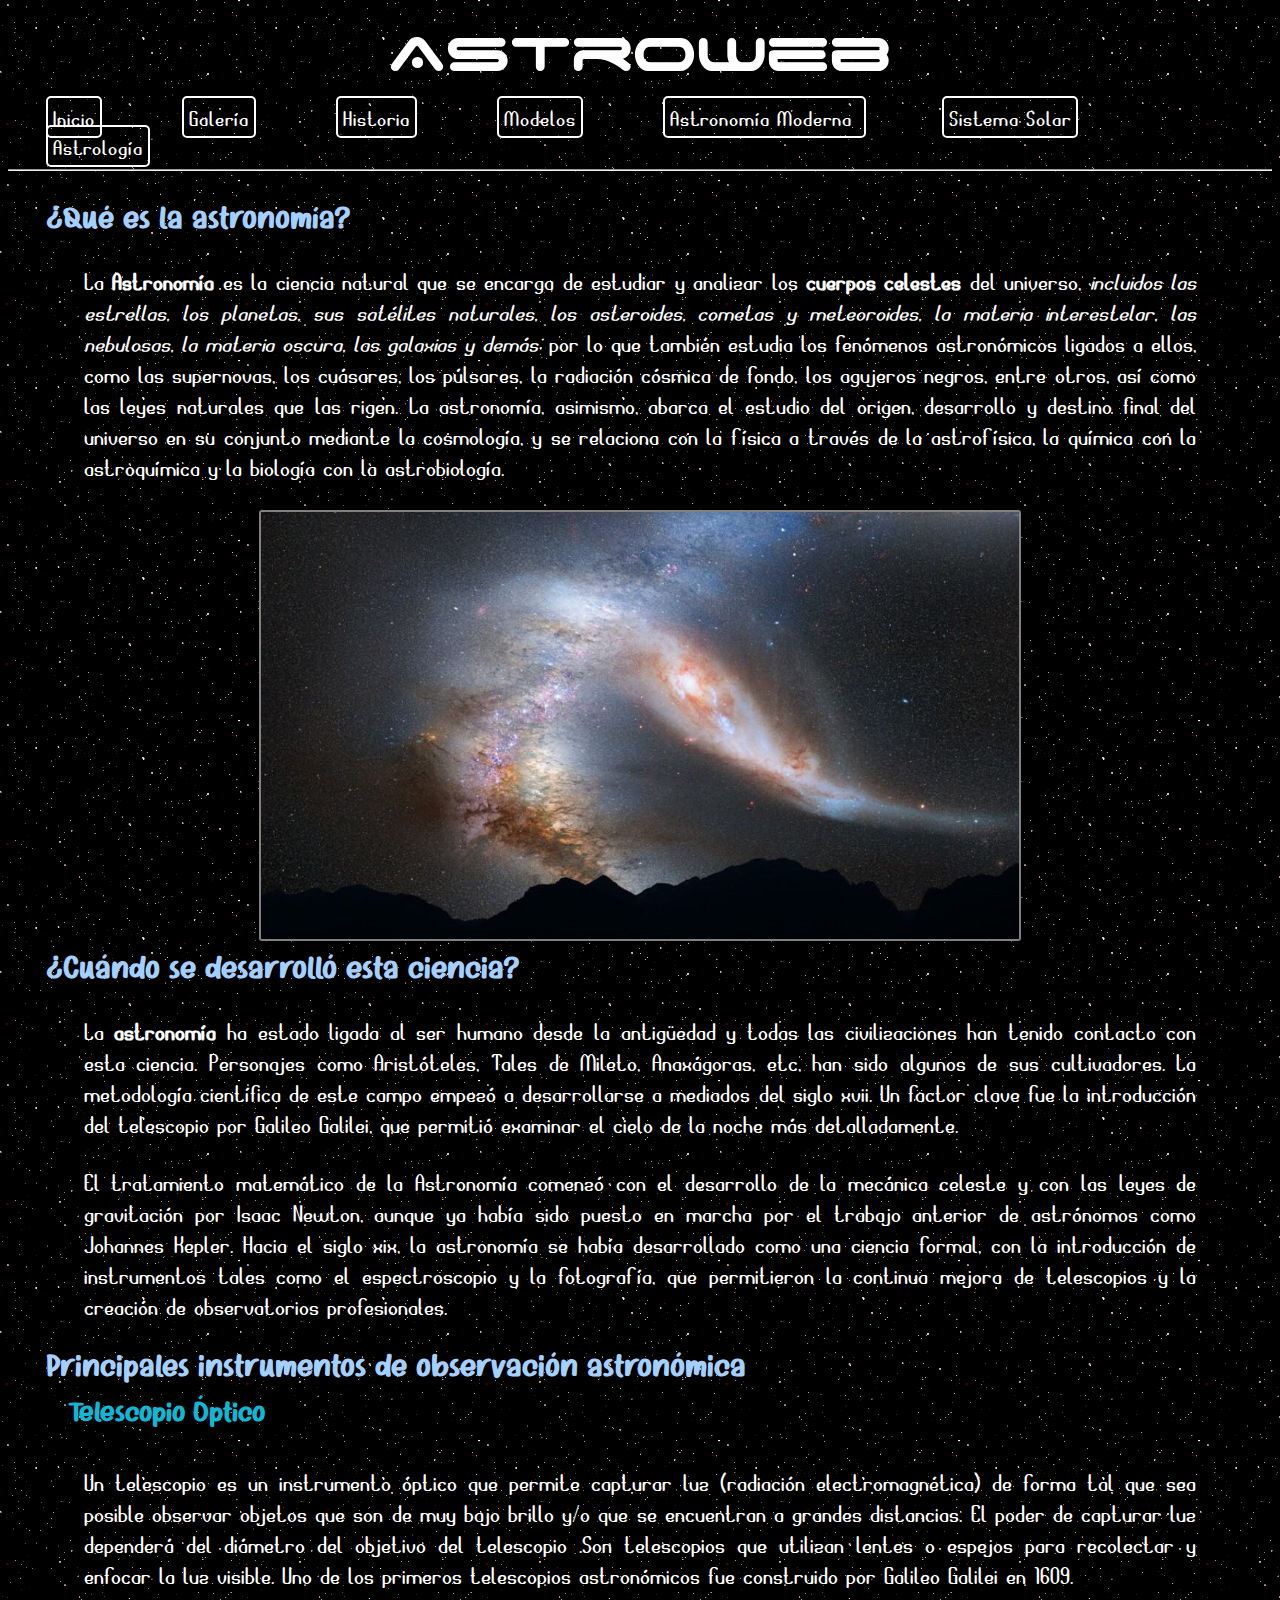
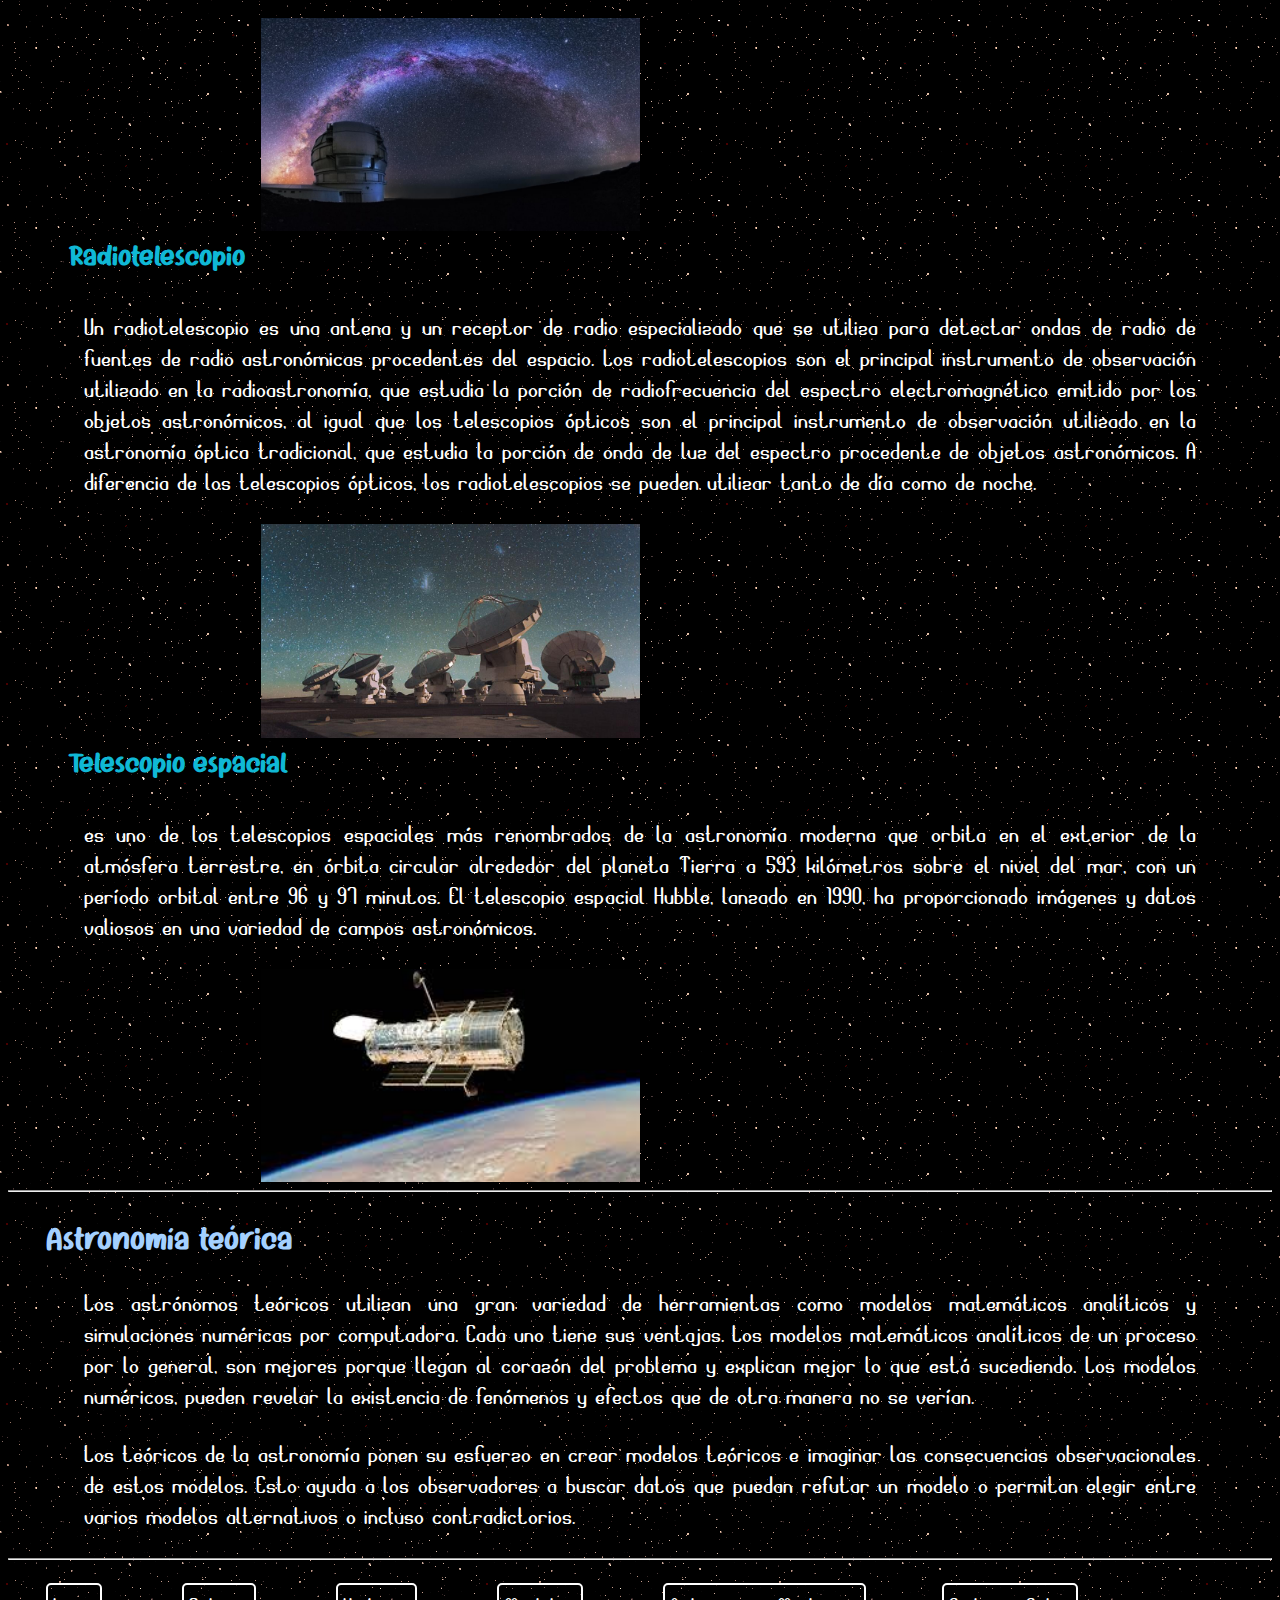
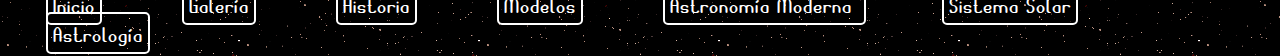
<file: index.html>
<!DOCTYPE html>
<html lang="es">
<head>
    <meta charset="UTF-8">
  <link href="styles.css" rel="stylesheet" type="text/css">
    <title>AstroWeb</title>
 
</head>
<body>
    
    <h1> AstroWeb </h1>
   <a class="lin" href="index.html"> Inicio</a>
   <a class="lin" href="galeria.html">Galería</a>
   <a class="lin" href="historia.html">Historia</a>
   <a class="lin" href="modelos.html">Modelos</a>
   <a class="lin" href="nuevaastro.html">Astronomía Moderna </a>
   <a class="lin" href="sissolar.html">Sistema Solar </a>
   <a class="lin" href="astrologia.html">Astrología </a><hr>
    <h2> ¿Qué es la astronomía?</h2>
    <p>La <strong>Astronomía</strong> es la ciencia natural que se encarga de estudiar y analizar los <strong>cuerpos celestes</strong> del universo, <em>incluidos las estrellas,
         los planetas, sus satélites naturales, los asteroides, cometas y meteoroides, la materia interestelar, las nebulosas, la materia oscura, 
         las galaxias y demás;</em> por lo que también estudia los fenómenos astronómicos ligados a ellos, como las supernovas, los cuásares, los púlsares,
          la radiación cósmica de fondo, los agujeros negros, entre otros, así como las leyes naturales que las rigen. La astronomía, asimismo, abarca
           el estudio del origen, desarrollo y destino final del universo en su conjunto mediante la cosmología,
         y se relaciona con la física a través de la astrofísica, la química con la astroquímica y la biología con la astrobiología.</p>

       <img class="galax" src="imagenes/Galaxia.jpg" alt="galaxia">

    <h2>¿Cuándo se desarrolló esta ciencia?</h2>
         <p>La <strong>astronomía</strong> ha estado ligada al ser humano desde la antigüedad y todas las civilizaciones han tenido contacto con esta ciencia. Personajes 
            como Aristóteles, Tales de Mileto, Anaxágoras, 
            etc, han sido algunos de sus cultivadores. La metodología científica de este campo empezó a desarrollarse a mediados del siglo xvii. Un factor clave fue la
             introducción del telescopio por 
            Galileo Galilei, que permitió examinar el cielo de la noche más detalladamente.</p>

    <p>El tratamiento matemático de la Astronomía comenzó con el desarrollo de la mecánica celeste y con las leyes de gravitación por Isaac Newton, 
        aunque ya había sido puesto en marcha por el trabajo anterior de astrónomos como Johannes Kepler. Hacia el siglo xix, la astronomía se había 
        desarrollado como una ciencia formal, 
        con la introducción de instrumentos tales como el espectroscopio y la fotografía, que permitieron la continua mejora de telescopios
         y la creación de observatorios profesionales.</p>

      


    <h2> Principales instrumentos de observación astronómica</h2>
    <h3 class="h3index">Telescopio Óptico</h3>
    <p>
        Un telescopio es un instrumento óptico que permite capturar luz (radiación electromagnética)
         de forma tal que sea posible observar objetos que son de muy bajo brillo y/o que se encuentran a grandes distancias. 
        El poder de capturar luz dependerá del diámetro del objetivo del telescopio 
        .Son telescopios que utilizan lentes o espejos para recolectar y enfocar la luz visible.
         Uno de los primeros telescopios astronómicos fue construido por Galileo Galilei en 1609.</p>

    <img class="galaxe" src="imagenes/telescopio.jpg" ALT="telescopio">

    <h3 class="h3index">Radiotelescopio</h3>
    <p>Un radiotelescopio es una antena y un receptor de radio especializado que se utiliza para detectar ondas
         de radio de fuentes de radio astronómicas procedentes del espacio. Los radiotelescopios son el principal 
         instrumento de observación utilizado en la radioastronomía, que estudia la porción de radiofrecuencia del 
         espectro electromagnético emitido por los objetos astronómicos, al igual que los telescopios ópticos son el 
         principal instrumento de observación utilizado en la astronomía óptica tradicional, que estudia la porción de
          onda de luz del espectro procedente de objetos astronómicos.
         A diferencia de los telescopios ópticos, los radiotelescopios se pueden utilizar tanto de día como de noche.</p>
    
         <img class="galaxe" src="imagenes/radiotelescopio.jfif" alt="radiotelescopio">

    <h3 class="h3index">Telescopio espacial </h3>
    <p> es uno de los telescopios espaciales más renombrados de la astronomía moderna que 
        orbita en el exterior de la atmósfera terrestre, en órbita circular alrededor del planeta Tierra 
        a 593 kilómetros sobre el nivel del mar, con un período orbital entre 96 y 97 minutos. 
         El telescopio espacial Hubble, lanzado en 1990, ha proporcionado imágenes y datos valiosos en una variedad de campos astronómicos.</p>

         <img class="galaxe" src="imagenes/telescopioespacial.jfif" alt="telescopioespacial">

 <hr>
<h2>Astronomía teórica</h2>

         
<p>Los astrónomos teóricos utilizan una gran variedad de herramientas como modelos matemáticos analíticos y
     simulaciones numéricas por computadora. Cada uno tiene sus ventajas. Los modelos matemáticos analíticos 
     de un proceso por lo general, son mejores porque llegan al corazón del problema y explican mejor lo que 
     está sucediendo.
     Los modelos numéricos, pueden revelar la existencia de fenómenos y efectos que de otra manera no se verían.</p>

<p>Los teóricos de la astronomía ponen su esfuerzo en crear modelos teóricos e imaginar las consecuencias 
    observacionales de estos modelos. Esto ayuda a los observadores a buscar datos que puedan refutar un modelo o permitan elegir entre varios modelos
     alternativos o incluso contradictorios.</p>

<hr>
 <a class="lin" href="index.html"> Inicio</a>
   <a class="lin" href="galeria.html">Galería</a>
   <a class="lin" href="historia.html">Historia</a>
   <a class="lin" href="modelos.html">Modelos</a>
   <a class="lin" href="nuevaastro.html">Astronomía Moderna </a>
   <a class="lin" href="sissolar.html">Sistema Solar </a>
   <a class="lin" href="astrologia.html">Astrología </a>

	
</body>
</html>
</file>
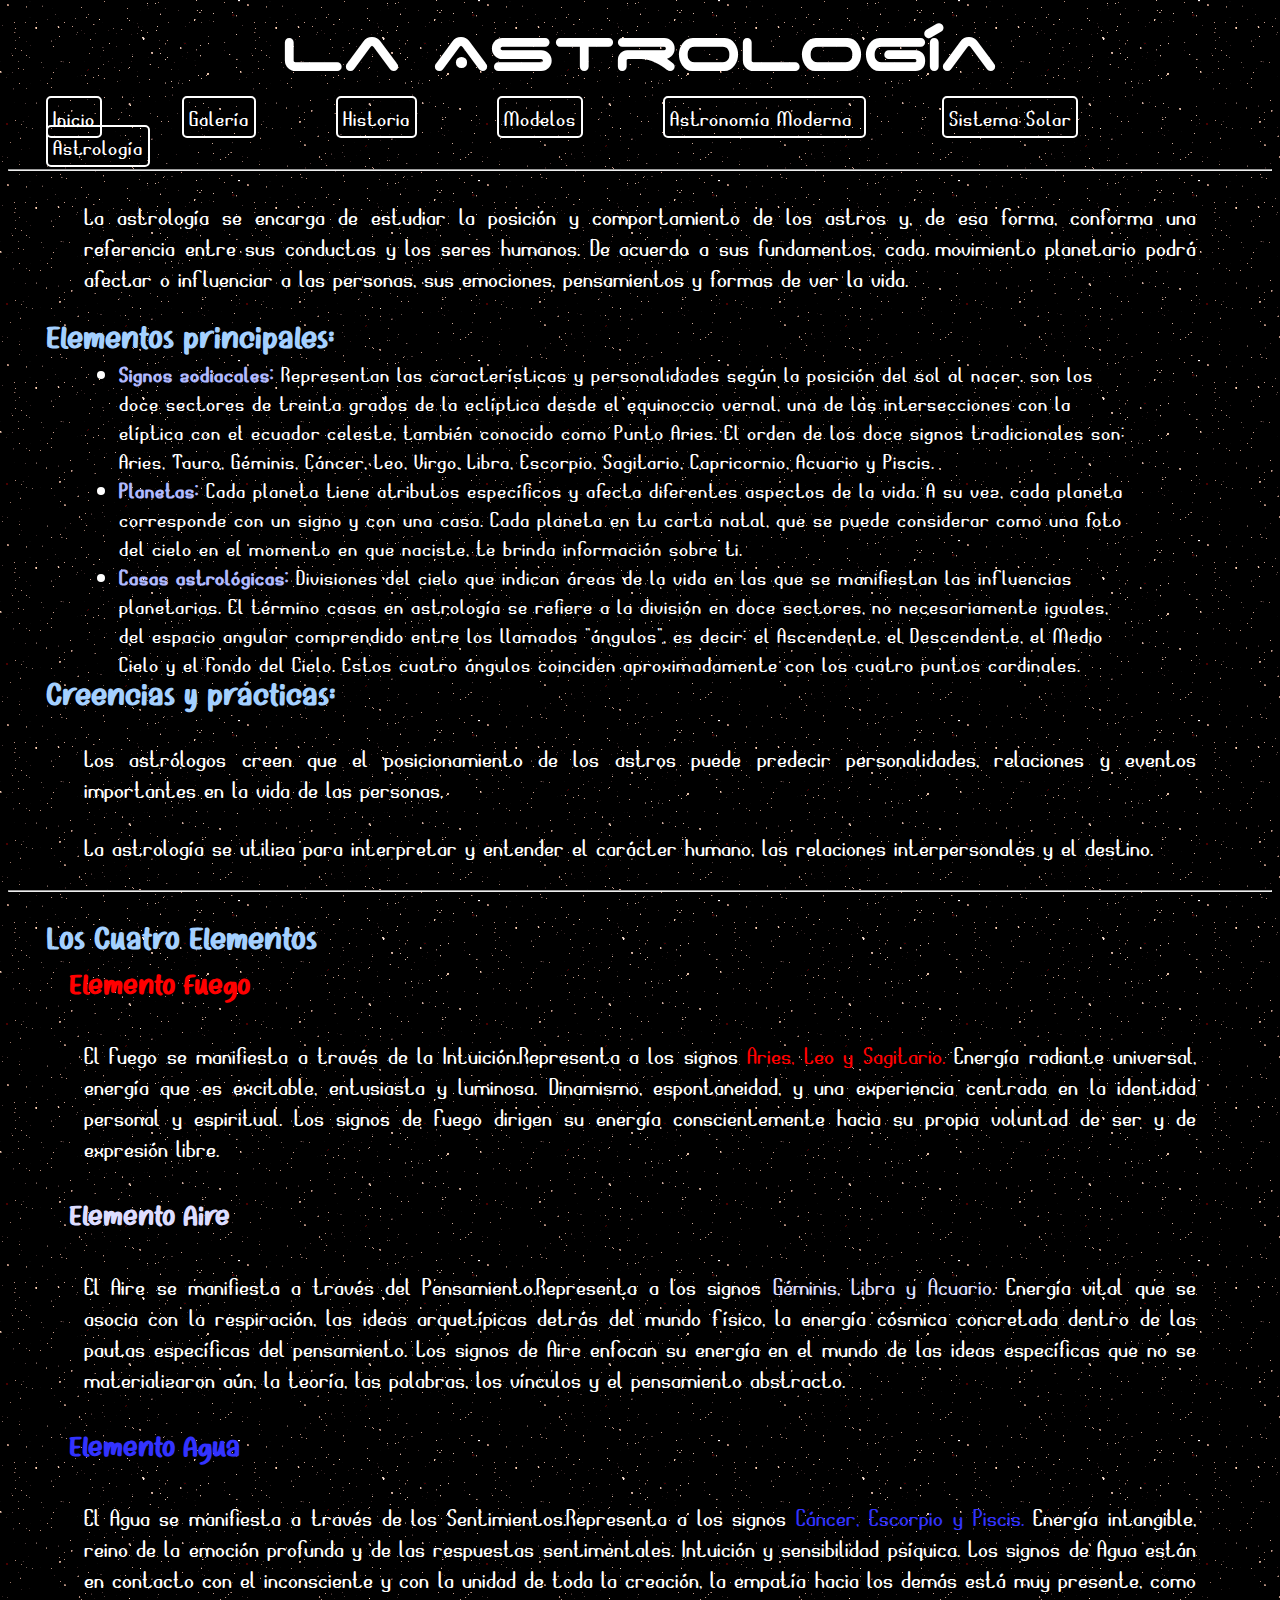
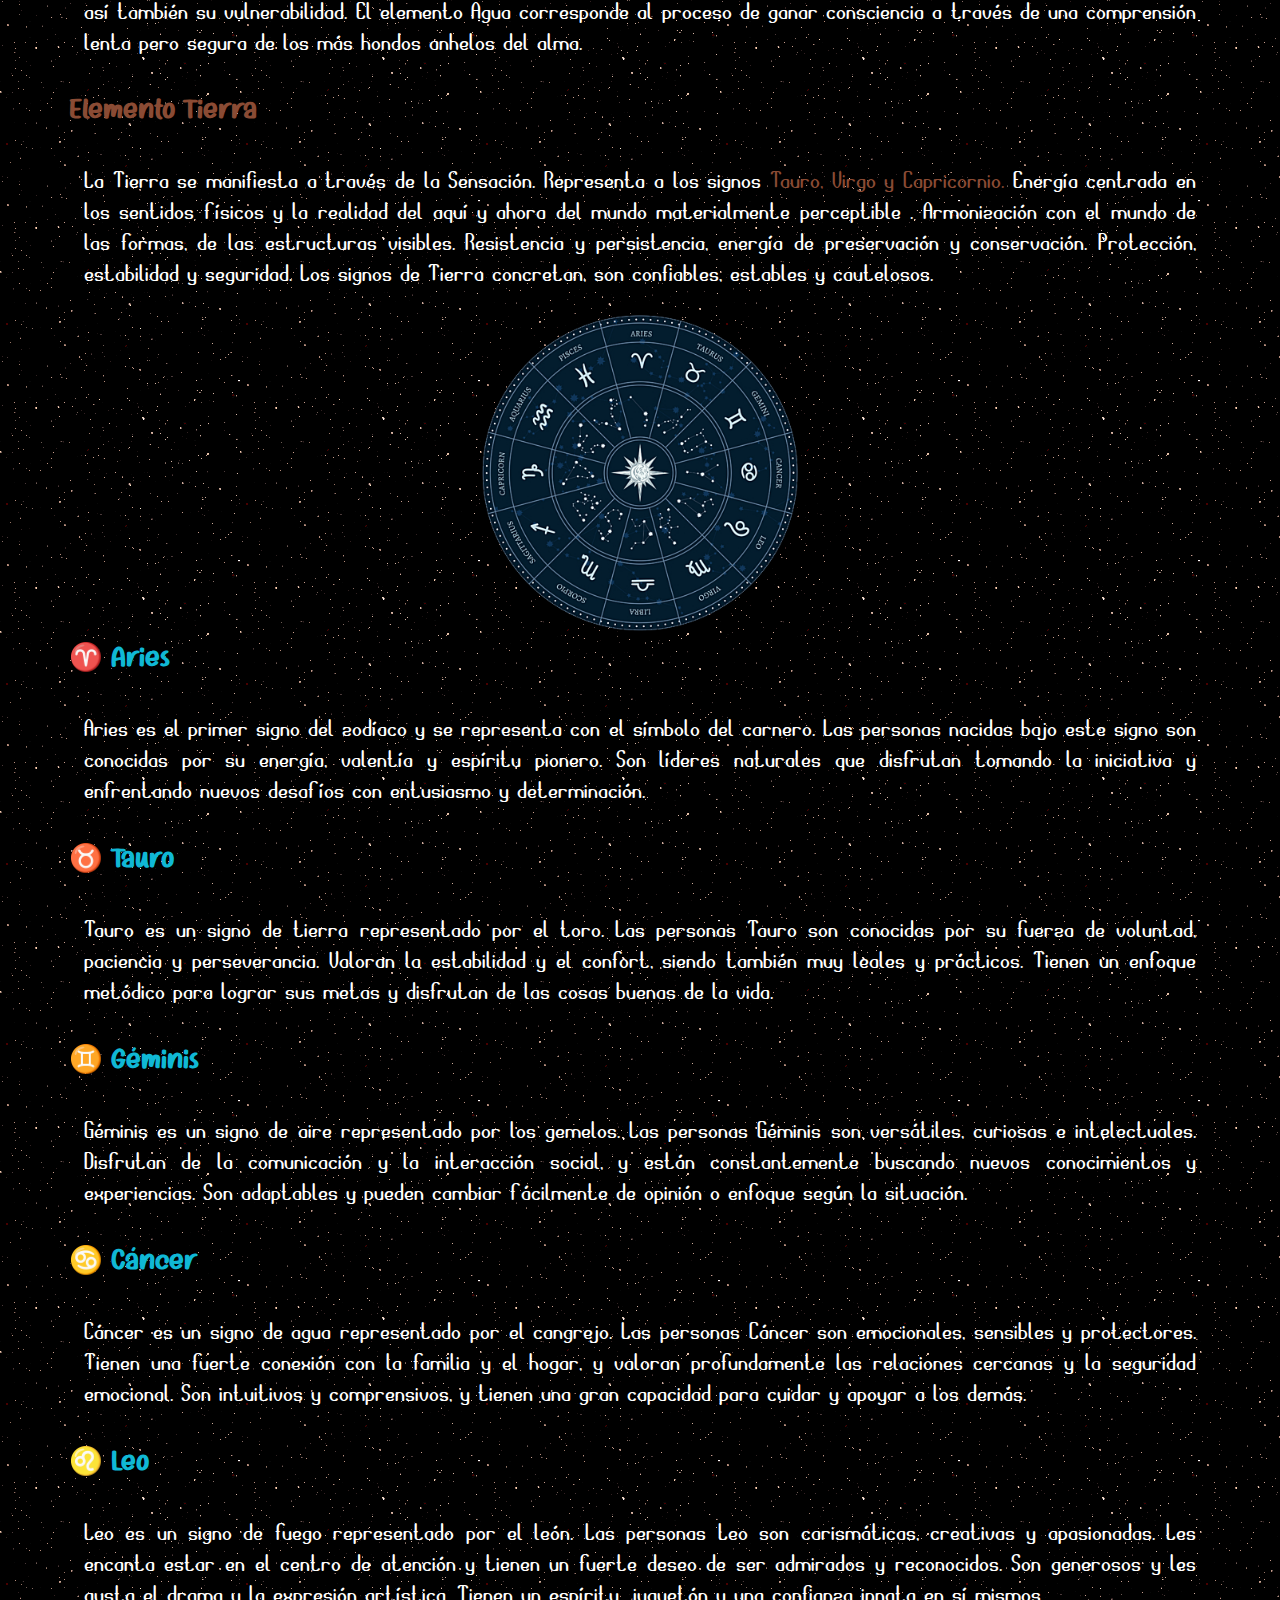
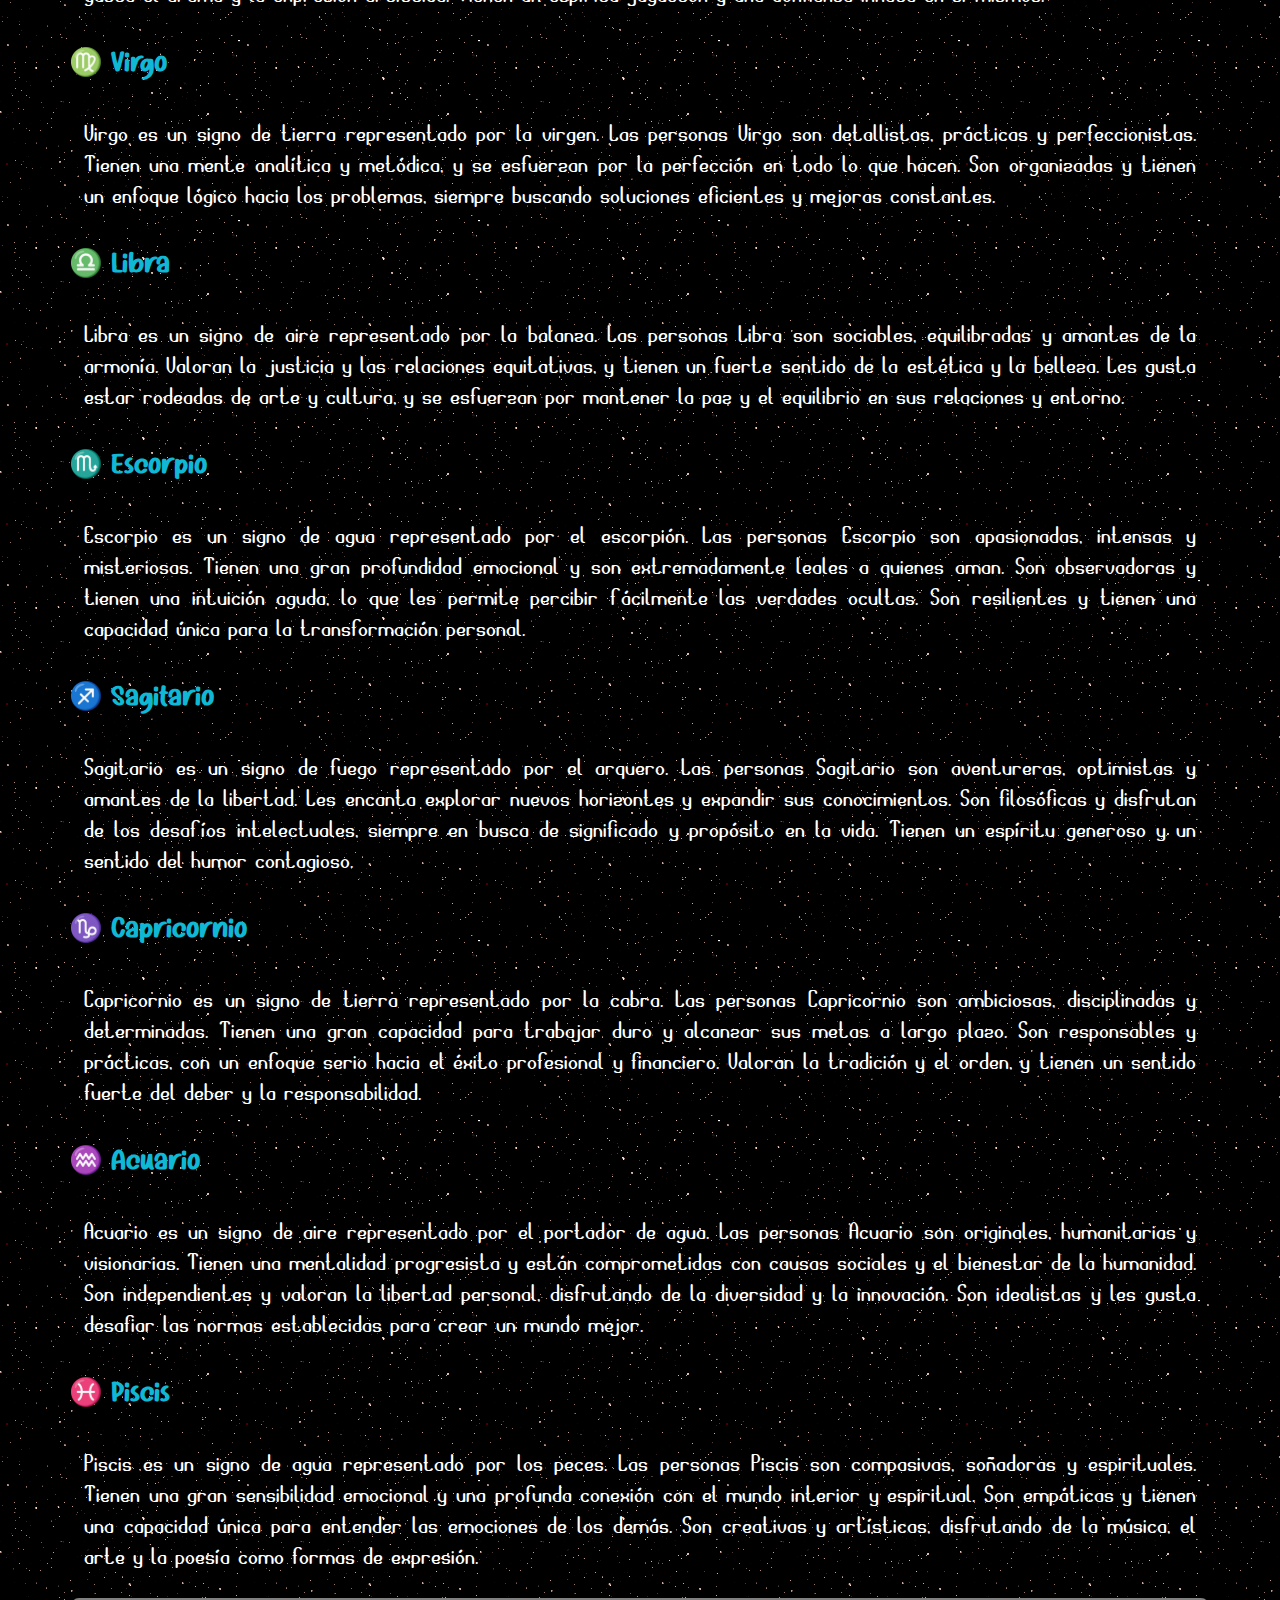
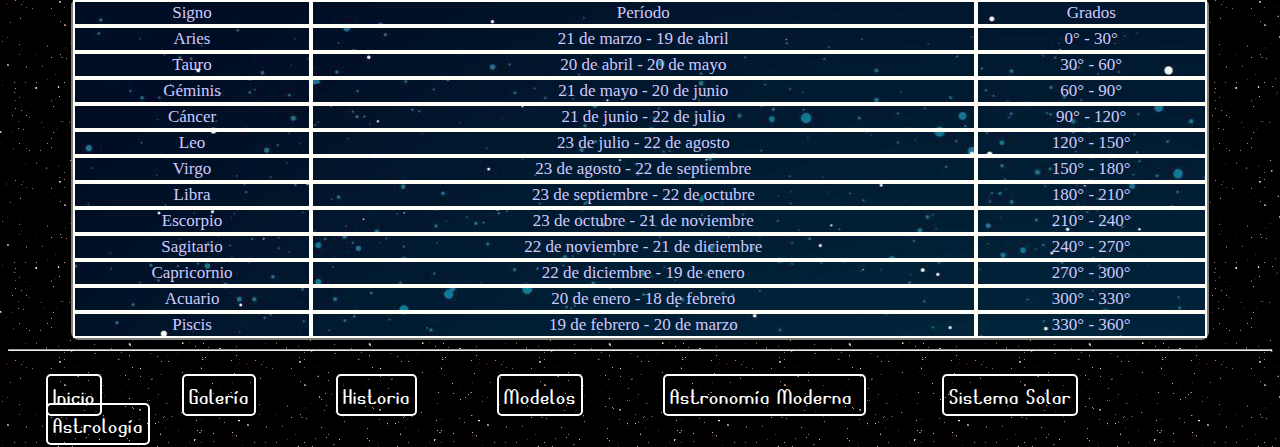
<file: astrologia.html>
<!DOCTYPE html>
<html lang="es">
<head>
    <meta charset="UTF-8">
    <link href="styles.css" rel="stylesheet" type="text/css">
    <title>AstroWeb - Astrología</title>
    
</head>
<body>
    <h1>la Astrología</h1>
    
   <a class="lin" href="index.html"> Inicio</a>
   <a class="lin" href="galeria.html">Galería</a>
   <a class="lin" href="historia.html">Historia</a>
   <a class="lin" href="modelos.html">Modelos</a>
   <a class="lin" href="nuevaastro.html">Astronomía Moderna </a>
   <a class="lin" href="sissolar.html">Sistema Solar </a>
   <a class="lin" href="astrologia.html">Astrología </a><hr>

    <p>La astrología se encarga de estudiar la posición y comportamiento de los astros y, de esa forma,
         conforma una referencia entre sus conductas y los seres humanos. De acuerdo a sus fundamentos,
          cada movimiento planetario podrá afectar o influenciar a las personas,
         sus emociones, pensamientos y formas de ver la vida.</p>
   
    <h2>Elementos principales:</h2>
    <ul>
        <li><strong class="lii">Signos zodiacales:</strong> Representan las características y personalidades 
            según la posición del sol al nacer. son los doce sectores de treinta grados de la eclíptica desde 
            el equinoccio vernal, una de las intersecciones con la elíptica con el ecuador celeste, también conocido como Punto Aries.
            El orden de los doce signos tradicionales son: Aries, Tauro, Géminis, Cáncer, Leo, Virgo, Libra, Escorpio, Sagitario, Capricornio,
             Acuario y Piscis.</li>

        <li><strong class="lii">Planetas:</strong> Cada planeta tiene atributos específicos y afecta diferentes aspectos de la vida. 
            A su vez, cada planeta corresponde con un signo y con una casa. Cada planeta en tu carta natal, que se puede considerar 
            como una foto del cielo en el momento en que naciste, te brinda información sobre ti.</li>

        <li><strong class="lii">Casas astrológicas:</strong> Divisiones del cielo que
             indican áreas de la vida en las que se manifiestan las influencias planetarias. 
             El término casas en astrología se refiere a la división en doce sectores, no necesariamente iguales,
              del espacio angular comprendido entre los llamados "ángulos", es decir: el Ascendente, el Descendente, 
              el Medio Cielo y el Fondo del Cielo.
             Estos cuatro ángulos coinciden aproximadamente con los cuatro puntos cardinales.</li>
    </ul>
    <h2>Creencias y prácticas:</h2>
    <p>Los astrólogos creen que el posicionamiento de los astros puede predecir personalidades, relaciones y eventos importantes en la vida de las personas.</p>
    
    <p>La astrología se utiliza para interpretar y entender el carácter humano, las relaciones interpersonales y el destino.</p>

 <hr>
    <h2 class="subtitulo"> Los Cuatro Elementos </h2>

    
    
    
    
   
    
    <h3 class="fuego"> Elemento Fuego </h3>	
    <p>El Fuego se manifiesta a través de la Intuición.Representa a los signos <a class="fuegoo" href="https://www.lanacion.com.ar/lifestyle/signos-de-fuego-que-tienen-en-comun-las-personas-de-aries-leo-y-sagitario-nid26082021/" target="_blank"> Aries, Leo y Sagitario. </a>
     Energía radiante universal, energía que es excitable, entusiasta y luminosa. Dinamismo, espontaneidad, 
     y una experiencia centrada en la identidad personal y espiritual. Los signos de Fuego dirigen su energía
     conscientemente hacia su propia voluntad de ser y de expresión libre. </p>
    
    
    <h3 class="aire">Elemento Aire</h3>	
    <p>El Aire se manifiesta a través del Pensamiento.Representa a los signos <a class="airee" href="https://www.lanacion.com.ar/lifestyle/signos-de-aire-que-tienen-en-comun-las-personas-de-geminis-libra-y-acuario-nid24082021/#:~:text=Los%20signos%20de%20aire%20son,decisiones%20y%20avanzar%20sin%20estancarse." target="_blank">Géminis,
     Libra y Acuario.</a> Energía vital que se asocia con la respiración, las ideas arquetípicas 
     detrás del mundo físico, la energía cósmica concretada dentro de las pautas específicas del pensamiento.
     Los signos de Aire enfocan su energía en el mundo de las ideas específicas que no se materializaron aún, la teoría, 
     las palabras, los vínculos y el pensamiento abstracto. </p>
    
    
    <h3 class="agua">Elemento Agua</h3>
    <p>El Agua se manifiesta a través de los Sentimientos.Representa a los signos <a class="aguaa" href="https://www.lanacion.com.ar/lifestyle/signos-de-agua-que-tienen-en-comun-las-personas-de-cancer-escorpio-y-piscis-nid19082021/" target="_blank">Cáncer, Escorpio y Piscis.</a>
     Energía intangible, reino de la emoción profunda y de las respuestas sentimentales. Intuición y sensibilidad psíquica.
     Los signos de Agua están en contacto con el inconsciente y con la unidad de toda la creación, la empatía hacia los demás
     está muy presente, como así también su vulnerabilidad. El elemento Agua corresponde al proceso de ganar consciencia a través de
     una comprensión lenta pero segura de los más hondos anhelos del alma.</p>
    
    
    <h3 class="tierra">Elemento Tierra</h3>
    <p>La Tierra se manifiesta a través de la Sensación. Representa a los signos <a class="tierraa" href="https://www.lanacion.com.ar/lifestyle/signos-de-tierra-que-tienen-en-comun-las-personas-de-tauro-virgo-y-capricornio-nid29092021/#:~:text=Los%20signos%20de%20tierra%20son%20tres%3A%20Tauro%2C%20Virgo%20y%20Capricornio." target="_blank">Tauro, Virgo y Capricornio.</a>
     Energía centrada en los sentidos físicos y la realidad del aquí y ahora del mundo materialmente perceptible
     . Armonización con el mundo de las formas, de las estructuras visibles. Resistencia y persistencia,
     energía de preservación y conservación. Protección, estabilidad y seguridad.  Los signos de Tierra concretan, 
     son confiables, estables y cautelosos. </p>

     <img class="galaxee" src="imagenes/signos.png" alt="fotoo">

     <h3>♈ Aries</h3>
<p>Aries es el primer signo del zodíaco y se representa con el símbolo del carnero. Las personas nacidas bajo este signo son conocidas por su energía, valentía y espíritu pionero. Son líderes naturales que disfrutan tomando la iniciativa y enfrentando nuevos desafíos con entusiasmo y determinación.</p>

<h3>♉ Tauro</h3>
<p>Tauro es un signo de tierra representado por el toro. Las personas Tauro son conocidas por su fuerza de voluntad, paciencia y perseverancia. Valoran la estabilidad y el confort, siendo también muy leales y prácticos. Tienen un enfoque metódico para lograr sus metas y disfrutan de las cosas buenas de la vida.</p>

<h3>♊ Géminis</h3>
<p>Géminis es un signo de aire representado por los gemelos. Las personas Géminis son versátiles, curiosas e intelectuales. Disfrutan de la comunicación y la interacción social, y están constantemente buscando nuevos conocimientos y experiencias. Son adaptables y pueden cambiar fácilmente de opinión o enfoque según la situación.</p>

<h3>♋ Cáncer</h3>
<p>Cáncer es un signo de agua representado por el cangrejo. Las personas Cáncer son emocionales, sensibles y protectores. Tienen una fuerte conexión con la familia y el hogar, y valoran profundamente las relaciones cercanas y la seguridad emocional. Son intuitivos y comprensivos, y tienen una gran capacidad para cuidar y apoyar a los demás.</p>

<h3>♌ Leo</h3>
<p>Leo es un signo de fuego representado por el león. Las personas Leo son carismáticas, creativas y apasionadas. Les encanta estar en el centro de atención y tienen un fuerte deseo de ser admirados y reconocidos. Son generosos y les gusta el drama y la expresión artística. Tienen un espíritu juguetón y una confianza innata en sí mismos.</p>

<h3>♍ Virgo</h3>
<p>Virgo es un signo de tierra representado por la virgen. Las personas Virgo son detallistas, prácticas y perfeccionistas. Tienen una mente analítica y metódica, y se esfuerzan por la perfección en todo lo que hacen. Son organizadas y tienen un enfoque lógico hacia los problemas, siempre buscando soluciones eficientes y mejoras constantes.</p>

<h3>♎ Libra</h3>
<p>Libra es un signo de aire representado por la balanza. Las personas Libra son sociables, equilibradas y amantes de la armonía. Valoran la justicia y las relaciones equitativas, y tienen un fuerte sentido de la estética y la belleza. Les gusta estar rodeadas de arte y cultura, y se esfuerzan por mantener la paz y el equilibrio en sus relaciones y entorno.</p>

<h3>♏ Escorpio</h3>
<p>Escorpio es un signo de agua representado por el escorpión. Las personas Escorpio son apasionadas, intensas y misteriosas. Tienen una gran profundidad emocional y son extremadamente leales a quienes aman. Son observadoras y tienen una intuición aguda, lo que les permite percibir fácilmente las verdades ocultas. Son resilientes y tienen una capacidad única para la transformación personal.</p>

<h3>♐ Sagitario</h3>
<p>Sagitario es un signo de fuego representado por el arquero. Las personas Sagitario son aventureras, optimistas y amantes de la libertad. Les encanta explorar nuevos horizontes y expandir sus conocimientos. Son filosóficas y disfrutan de los desafíos intelectuales, siempre en busca de significado y propósito en la vida. Tienen un espíritu generoso y un sentido del humor contagioso.</p>

<h3>♑ Capricornio</h3>
<p>Capricornio es un signo de tierra representado por la cabra. Las personas Capricornio son ambiciosas, disciplinadas y determinadas. Tienen una gran capacidad para trabajar duro y alcanzar sus metas a largo plazo. Son responsables y prácticas, con un enfoque serio hacia el éxito profesional y financiero. Valoran la tradición y el orden, y tienen un sentido fuerte del deber y la responsabilidad.</p>

<h3>♒ Acuario</h3>
<p>Acuario es un signo de aire representado por el portador de agua. Las personas Acuario son originales, humanitarias y visionarias. Tienen una mentalidad progresista y están comprometidas con causas sociales y el bienestar de la humanidad. Son independientes y valoran la libertad personal, disfrutando de la diversidad y la innovación. Son idealistas y les gusta desafiar las normas establecidas para crear un mundo mejor.</p>

<h3>♓ Piscis</h3>
<p>Piscis es un signo de agua representado por los peces. Las personas Piscis son compasivas, soñadoras y espirituales. Tienen una gran sensibilidad emocional y una profunda conexión con el mundo interior y espiritual. Son empáticas y tienen una capacidad única para entender las emociones de los demás. Son creativas y artísticas, disfrutando de la música, el arte y la poesía como formas de expresión.</p>

<table class="tabla3">
   

        <tr>
            <td>Signo</td>
            <td>Período</td>
            <td>Grados</td>
        </tr>
   
        <tr>
            <td>Aries</td>
            <td>21 de marzo - 19 de abril</td>
            <td>0° - 30°</td>
        </tr>
        <tr>
            <td>Tauro</td>
            <td>20 de abril - 20 de mayo</td>
            <td>30° - 60°</td>
        </tr>
        <tr>
            <td>Géminis</td>
            <td>21 de mayo - 20 de junio</td>
            <td>60° - 90°</td>
        </tr>
        <tr>
            <td>Cáncer</td>
            <td>21 de junio - 22 de julio</td>
            <td>90° - 120°</td>
        </tr>
        <tr>
            <td>Leo</td>
            <td>23 de julio - 22 de agosto</td>
            <td>120° - 150°</td>
        </tr>
        <tr>
            <td>Virgo</td>
            <td>23 de agosto - 22 de septiembre</td>
            <td>150° - 180°</td>
        </tr>
        <tr>
            <td>Libra</td>
            <td>23 de septiembre - 22 de octubre</td>
            <td>180° - 210°</td>
        </tr>
        <tr>
            <td>Escorpio</td>
            <td>23 de octubre - 21 de noviembre</td>
            <td>210° - 240°</td>
        </tr>
        <tr>
            <td>Sagitario</td>
            <td>22 de noviembre - 21 de diciembre</td>
            <td>240° - 270°</td>
        </tr>
        <tr>
            <td>Capricornio</td>
            <td>22 de diciembre - 19 de enero</td>
            <td>270° - 300°</td>
        </tr>
        <tr>
            <td>Acuario</td>
            <td>20 de enero - 18 de febrero</td>
            <td>300° - 330°</td>
        </tr>
        <tr>
            <td>Piscis</td>
            <td>19 de febrero - 20 de marzo</td>
            <td>330° - 360°</td>
        </tr>
    
</table>      

     <hr>
      <a class="lin" href="index.html"> Inicio</a>
   <a class="lin" href="galeria.html">Galería</a>
   <a class="lin" href="historia.html">Historia</a>
   <a class="lin" href="modelos.html">Modelos</a>
   <a class="lin" href="nuevaastro.html">Astronomía Moderna </a>
   <a class="lin" href="sissolar.html">Sistema Solar </a>
   <a class="lin" href="astrologia.html">Astrología </a>

</body>
</html>
</file>
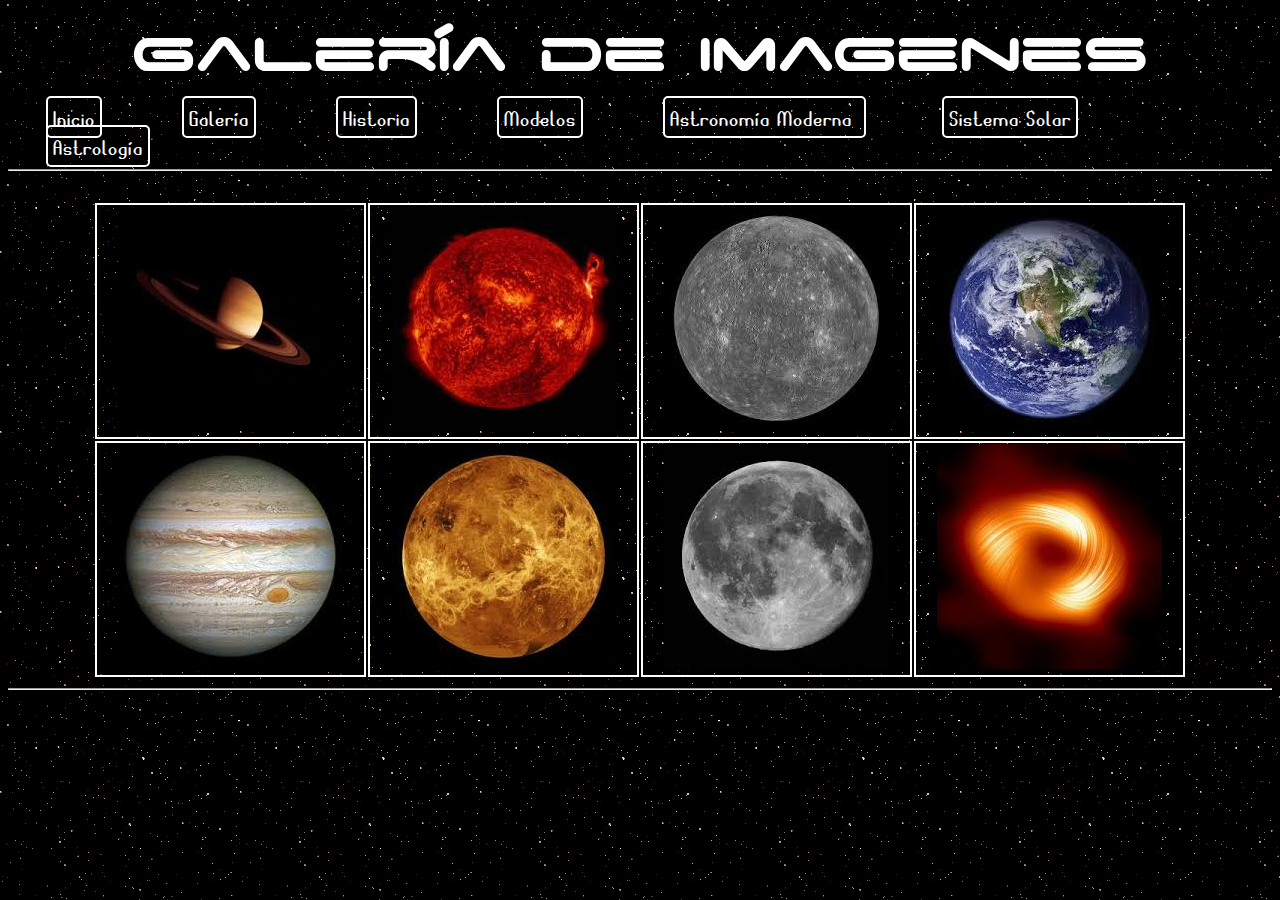
<file: galeria.html>
<!DOCTYPE html>
<html lang="es">
<head>
    <meta charset="UTF-8">
    <link href="styles.css" rel="stylesheet" type="text/css">

    <title>AstroWeb - Galería</title>
</head>
<body>
  
    <h1>Galería de imagenes</h1>
	 
 <a class="lin" href="index.html"> Inicio</a>
   <a class="lin" href="galeria.html">Galería</a>
   <a class="lin" href="historia.html">Historia</a>
   <a class="lin" href="modelos.html">Modelos</a>
   <a class="lin" href="nuevaastro.html">Astronomía Moderna </a>
   <a class="lin" href="sissolar.html">Sistema Solar </a>
   <a class="lin" href="astrologia.html">Astrología </a><hr>
    <table class="tabla1">
        <tr>
            <td><a class="galeriafoto" href="imagenes/grande/saturno.jpg" target="_blank" title="santurno"> <img src="imagenes/chico/saturno.jpg" alt="jupi"> </a></td>    
            <td><a class="galeriafoto" href="imagenes/grande/Sol.jpg" target="_blank" title="Sol"> <img src="imagenes/chico/Sol.jpg" alt="jupi"> </a></td>
            <td><a class="galeriafoto" href="imagenes/grande/mercurio.jpg" target="_blank" title="Mercurio"> <img src="imagenes/chico/mercurio.jpg " alt="jupi"> </a></td>
            <td><a class="galeriafoto" href="imagenes/grande/tierra.webp" target="_blank" title="Tierra"> <img src="imagenes/chico/tierra.jpg " alt="jupi"> </a></td>     <tr>
            <td><a class="galeriafoto" href="imagenes/grande/jupiter.jpg" target="_blank" title="Jupiter"> <img src="imagenes/chico/jupiter.jpg " alt="jupi"> </a></td>
            <td><a class="galeriafoto" href="imagenes/grande/venus.jpg" target="_blank" title="venus"> <img src="imagenes/chico/venus.jpg " alt="jupi"></a> </td>
            <td><a class="galeriafoto" href="imagenes/grande/luna.jpg" target="_blank" title="Luna"> <img src="imagenes/chico/luna.jpg " alt="jupi"> </a></td>
            <td><a class="galeriafoto" href="imagenes/grande/agujeronegro.jpg" target="_blank" title="Agujero Negro"> <img src="imagenes/chico/agujeronegro.jfif " alt="jupi"> </a></td>  
        </tr>          
	</table>
<hr>

     
</body>
</html>
</file>
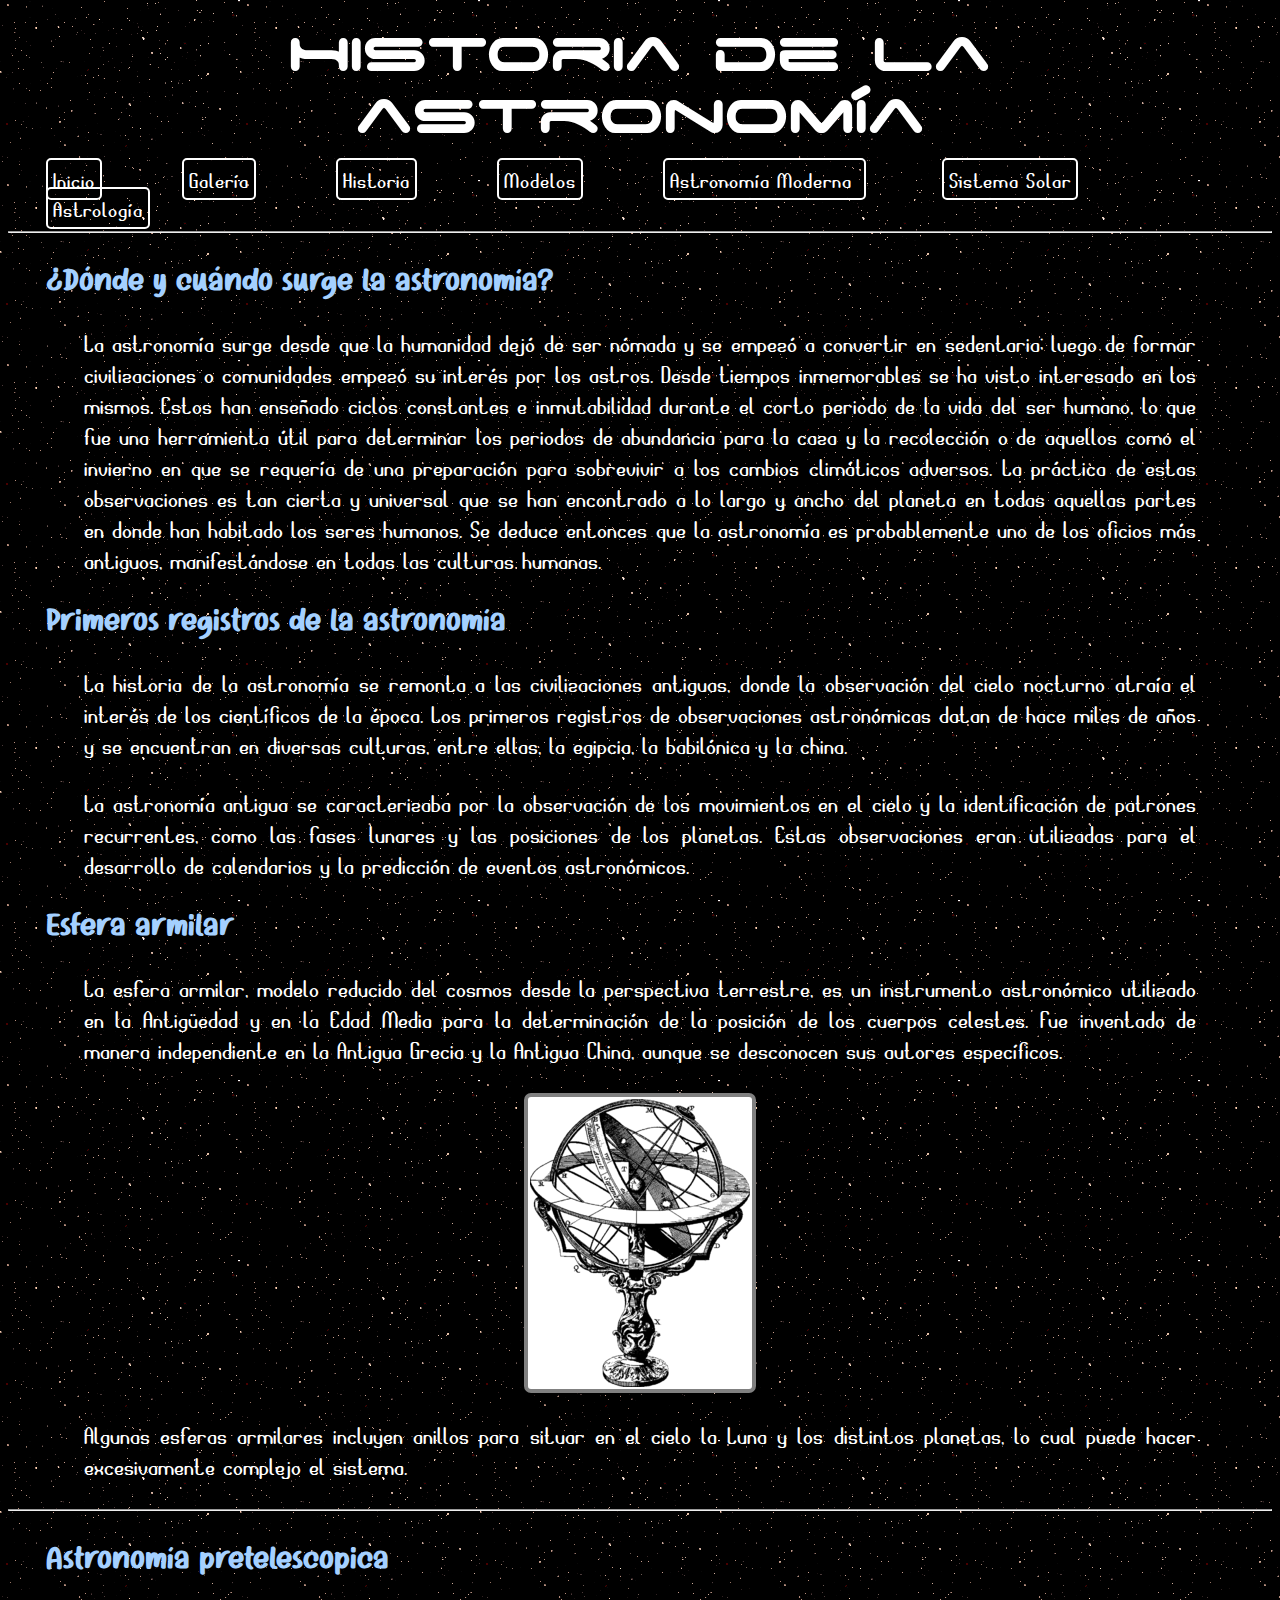
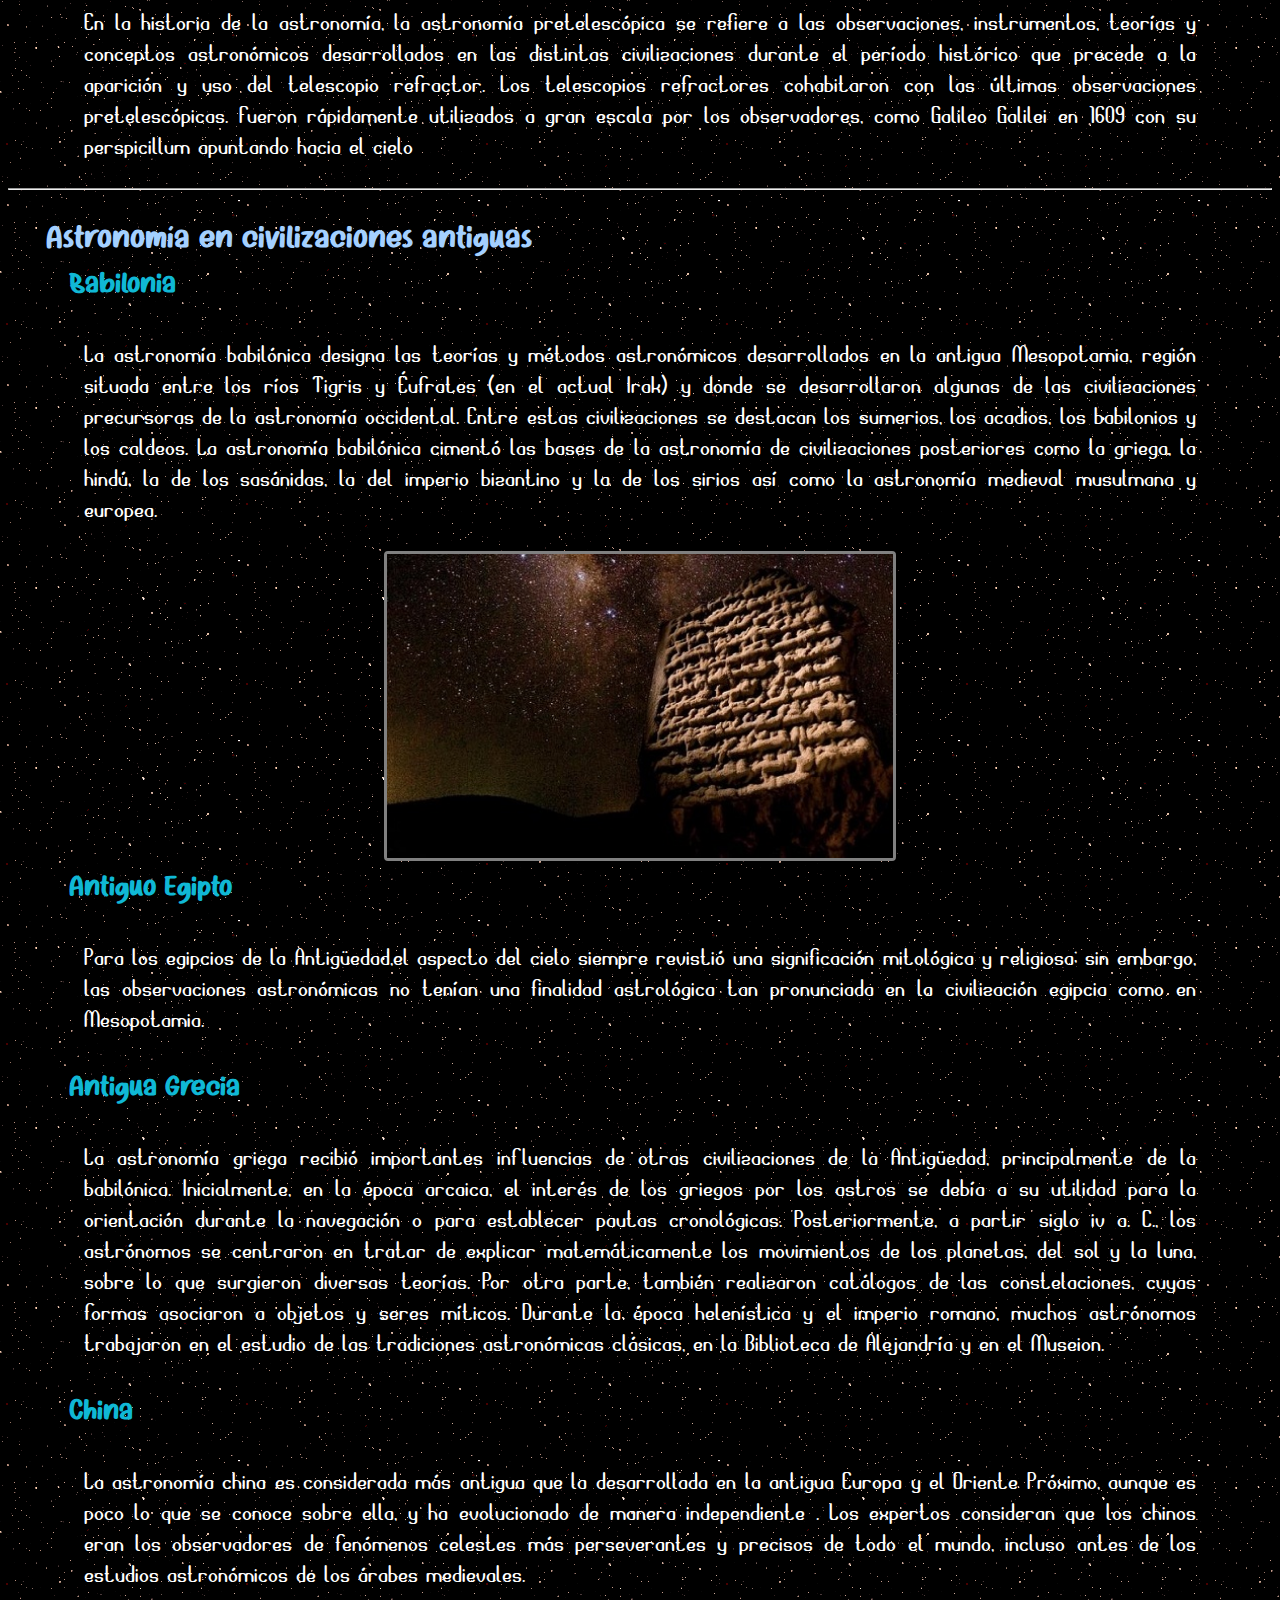
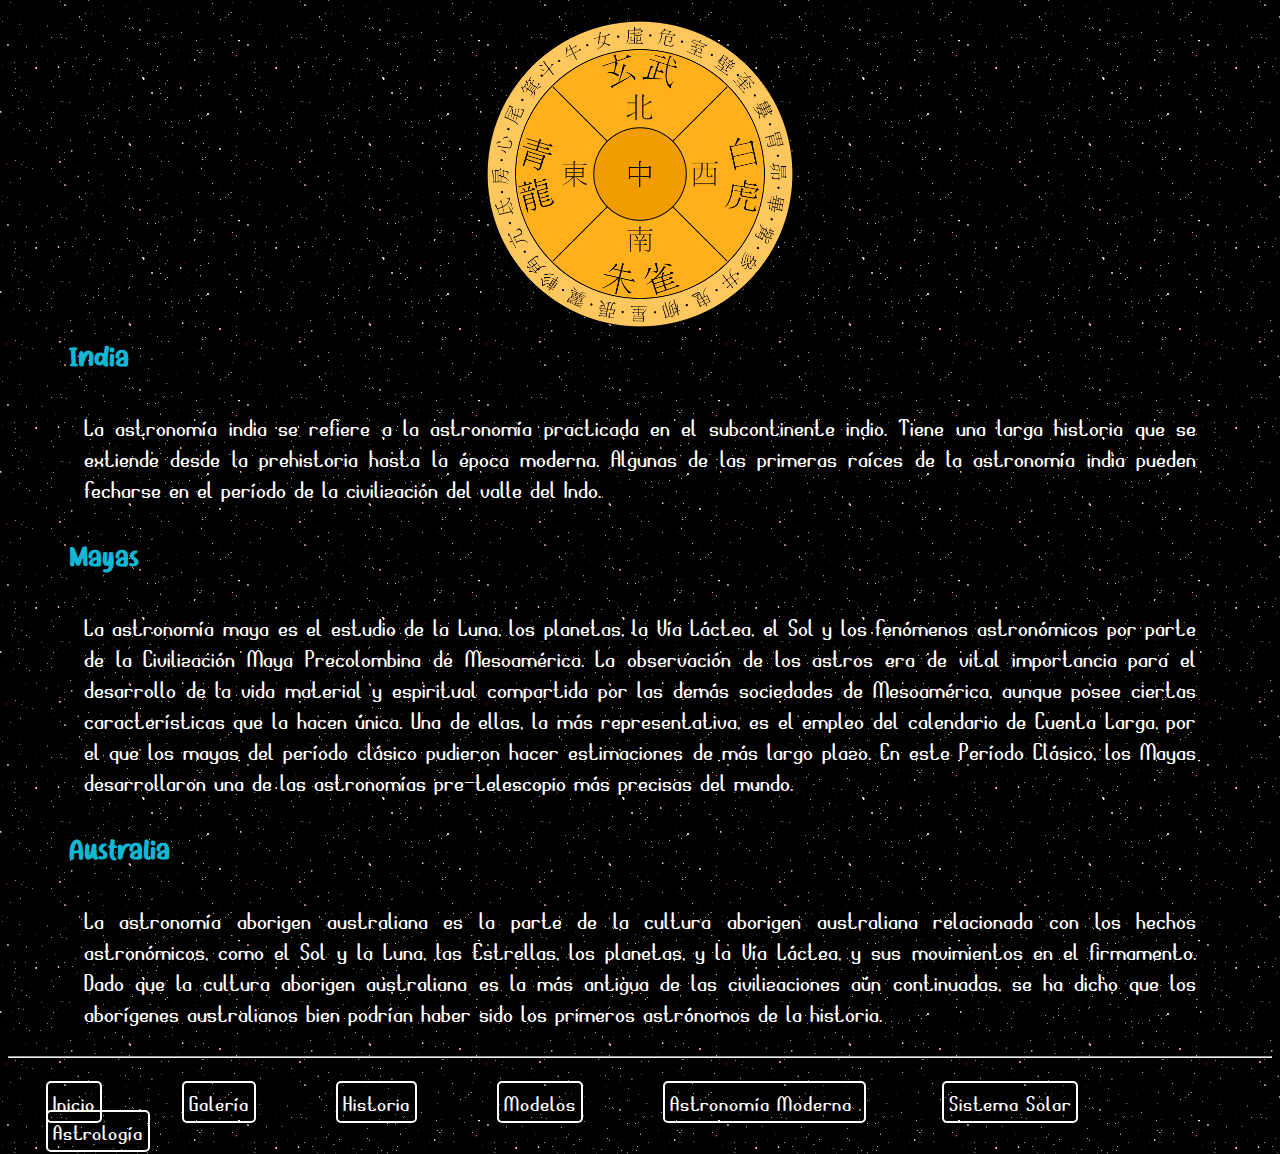
<file: historia.html>
<!DOCTYPE html>
<html lang="es">
<head>
    <meta charset="UTF-8">
  <link href="styles.css" rel="stylesheet" type="text/css">
    <title>AstroWeb - Historia</title>
</head>
<body>
    <h1> Historia de la astronomía</h1>

    <a class="lin" href="index.html"> Inicio</a>
   <a class="lin" href="galeria.html">Galería</a>
   <a class="lin" href="historia.html">Historia</a>
   <a class="lin" href="modelos.html">Modelos</a>
   <a class="lin" href="nuevaastro.html">Astronomía Moderna </a>
   <a class="lin" href="sissolar.html">Sistema Solar </a>
   <a class="lin" href="astrologia.html">Astrología </a> <hr>
    <h2>¿Dónde y cuándo surge la astronomía?</h2>

    <p>La astronomía surge desde que la humanidad dejó de ser nómada y se empezó 
        a convertir en sedentaria; luego de formar civilizaciones o comunidades empezó su interés por los astros. Desde tiempos inmemorables se 
        ha visto interesado en los mismos. Estos han enseñado ciclos constantes e inmutabilidad durante el corto periodo de la vida del ser humano, 
        lo que fue una herramienta útil para determinar los periodos de abundancia para la caza y la recolección o de aquellos como el invierno en que se 
        requería de una preparación para sobrevivir a los cambios climáticos adversos. La práctica de estas observaciones es tan cierta y universal que se han 
        encontrado a lo largo y ancho del planeta en todas aquellas partes en donde han habitado los seres humanos. 
        Se deduce entonces que la astronomía es probablemente uno de los oficios más antiguos, manifestándose en todas las culturas humanas.</p>


    <h2>Primeros registros de la astronomía</h2>
     
        <p>La historia de la astronomía se remonta a las civilizaciones antiguas, donde la observación del cielo nocturno atraía el interés de los científicos de la época.
             Los primeros registros de observaciones astronómicas datan de hace miles de años y se encuentran en diversas culturas, entre ellas, la egipcia, la babilónica y la china.</p>
        <p>La astronomía antigua se caracterizaba por la observación de los movimientos en el cielo y la identificación de patrones recurrentes, como las fases lunares y las posiciones de los planetas. 
            Estas observaciones eran utilizadas para el desarrollo de calendarios y la predicción de eventos astronómicos.</p>

   <H2>Esfera armilar</H2>
   <p>La esfera armilar, modelo reducido del cosmos desde 
    la perspectiva terrestre, es un instrumento astronómico utilizado en la Antigüedad y
     en la Edad Media para la determinación de la posición de los cuerpos celestes.
      Fue inventado de manera independiente en
     la Antigua Grecia y la Antigua China, aunque se desconocen sus autores específicos.</p>

     <img class="esfera" src="imagenes/esfera.jpg" alt="esfera">

     <p>Algunas esferas armilares incluyen anillos para situar en el cielo la Luna y los distintos planetas, lo cual puede hacer excesivamente complejo el sistema.</p>
    <hr>
	<h2> Astronomía pretelescopica </h2>
	<p>En la historia de la astronomía, la astronomía pretelescópica se refiere a las observaciones, 
	instrumentos, teorías y conceptos astronómicos desarrollados en las distintas civilizaciones durante
	el período histórico que precede a la aparición y uso del telescopio refractor. Los telescopios refractores
	cohabitaron con las últimas observaciones pretelescópicas. Fueron rápidamente utilizados a gran escala por los 
	observadores, 
	como Galileo Galilei en 1609 con su perspicillum apuntando hacia el cielo </p>
 
   <hr>
   <h2> Astronomía en civilizaciones antiguas </h2>
   <h3> Babilonia </h3>
   <p>La astronomía babilónica designa las teorías y métodos
   astronómicos desarrollados en la antigua Mesopotamia, región situada entre los ríos
   Tigris y Éufrates (en el actual Irak) y donde se desarrollaron algunas de las civilizaciones 
   precursoras de la astronomía occidental. Entre estas civilizaciones se destacan los sumerios, los acadios, 
   los babilonios y los caldeos. La astronomía babilónica cimentó las bases de la astronomía de civilizaciones
   posteriores como la griega, la hindú, la de los sasánidas, 
   la del imperio bizantino y la de los sirios así como la astronomía medieval musulmana y europea. </p>
   <img class="gala" src="imagenes/babilonia.jpg" alt="babilonia">
   <h3> Antiguo Egipto </h3>
   <p> Para los egipcios de la Antigüedad,el aspecto del cielo siempre revistió una significación mitológica y religiosa; sin embargo, las observaciones astronómicas no tenían una 
   finalidad astrológica tan pronunciada en la civilización egipcia como en Mesopotamia. </p>
   <h3>Antigua Grecia </h3>
   <p> La astronomía griega recibió importantes influencias de otras civilizaciones de la Antigüedad, 
   principalmente de la babilónica. Inicialmente, en la época arcaica, el interés de los griegos por los astros 
   se debía a su utilidad para la orientación durante la navegación o para establecer pautas cronológicas.
   Posteriormente, a partir siglo iv a. C., los astrónomos se centraron en tratar de explicar matemáticamente los 
   movimientos de los planetas, del sol y la luna, sobre lo que surgieron diversas teorías. Por otra parte, también
   realizaron catálogos de las constelaciones, cuyas formas asociaron a objetos y seres míticos.​ Durante la época
   helenística y el imperio romano, muchos astrónomos trabajaron 
   en el estudio de las tradiciones astronómicas clásicas, en la Biblioteca de Alejandría y en el Museion. </p>
   <h3> China </h3>
   <p>La astronomía china es considerada más antigua que la 
   desarrollada en la antigua Europa y el Oriente Próximo, aunque es poco lo que se conoce sobre ella, y ha evolucionado de manera independiente
   . Los expertos consideran que los chinos eran los
   observadores de fenómenos celestes más perseverantes y precisos de todo el mundo, incluso antes de los estudios astronómicos de los árabes medievales. </p>
   <img class="galaxee" src="imagenes/astronomiachina.png" alt="china">
   <h3> India </h3>
   <p>La astronomía india se refiere a la astronomía practicada en el subcontinente indio. Tiene una larga historia que se extiende desde la prehistoria hasta la época moderna. Algunas de las primeras raíces de la astronomía india pueden 
   fecharse en el período de la civilización del valle del Indo.</p>
   <h3>Mayas </h3>
   <p> La astronomía maya es el estudio de la Luna, los planetas, la Vía Láctea, el Sol y los fenómenos astronómicos por parte de la Civilización Maya 
   Precolombina de Mesoamérica. La observación de los astros era de vital importancia para el desarrollo de la vida material y espiritual compartida por
   las demás sociedades de Mesoamérica, aunque posee ciertas características que la hacen única. Una de ellas, la más representativa, es el empleo del calendario 
   de Cuenta Larga, por el que los mayas del período clásico pudieron hacer estimaciones de más largo plazo.
   En este Período Clásico, los Mayas desarrollaron una de las astronomías pre-telescopio más precisas del mundo.</p>
   <h3>Australia </h3> 
   <p>La astronomía aborigen australiana es la parte de la cultura aborigen australiana relacionada con los hechos astronómicos,
   como el Sol y la Luna, las Estrellas, los planetas, y la Vía Láctea, y sus movimientos en el firmamento. Dado que la cultura aborigen australiana
   es la más antigua de las civilizaciones aún continuadas, 
   se ha dicho que los aborígenes australianos bien podrían haber sido los primeros astrónomos de la historia. </p>
   
   <hr>
 <a class="lin" href="index.html"> Inicio</a>
   <a class="lin" href="galeria.html">Galería</a>
   <a class="lin" href="historia.html">Historia</a>
   <a class="lin" href="modelos.html">Modelos</a>
   <a class="lin" href="nuevaastro.html">Astronomía Moderna </a>
   <a class="lin" href="sissolar.html">Sistema Solar </a>
   <a class="lin" href="astrologia.html">Astrología </a>
</body>
</html>
</file>
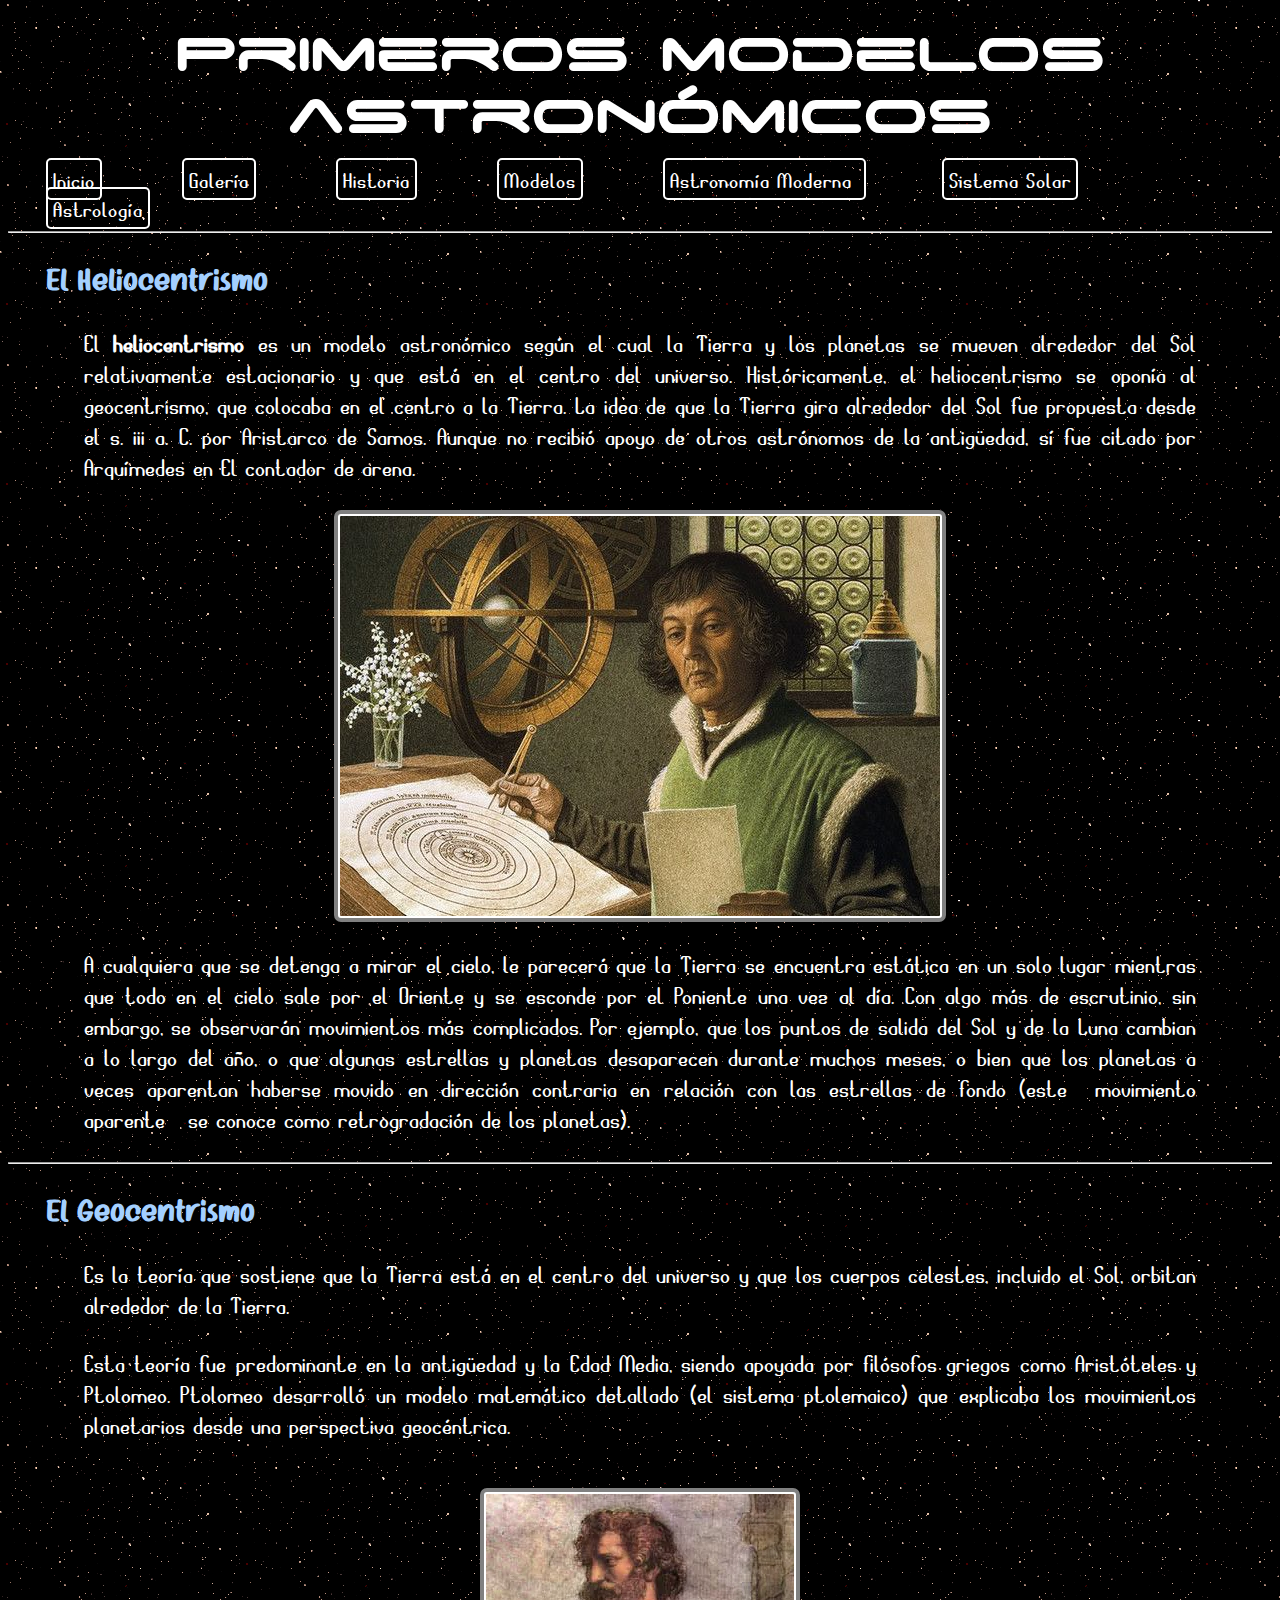
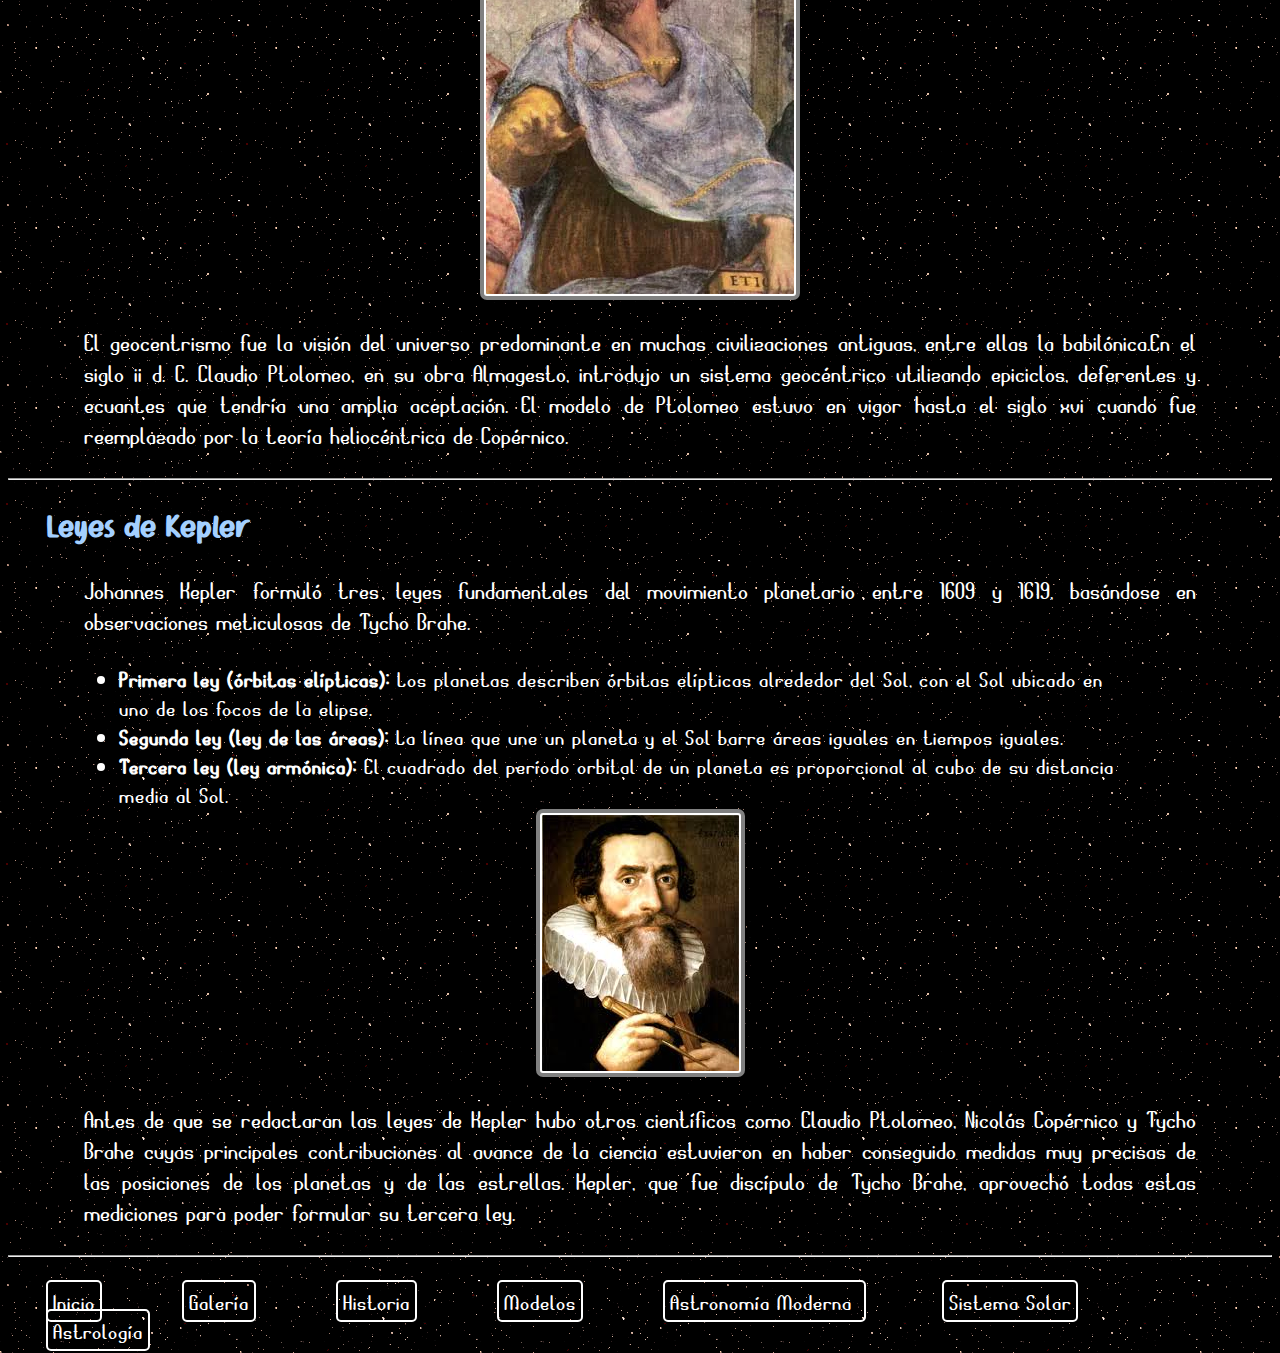
<file: modelos.html>
<!DOCTYPE html>
<html lang="es">
<head>
    <meta charset="UTF-8">
    <link href="styles.css" rel="stylesheet" type="text/css">
    <title>AstroWeb - Modelos</title>
</head>
<body>
    <h1>Primeros modelos astronómicos</h1>
     
 <a class="lin" href="index.html"> Inicio</a>
   <a class="lin" href="galeria.html">Galería</a>
   <a class="lin" href="historia.html">Historia</a>
   <a class="lin" href="modelos.html">Modelos</a>
   <a class="lin" href="nuevaastro.html">Astronomía Moderna </a>
   <a class="lin" href="sissolar.html">Sistema Solar </a>
   <a class="lin" href="astrologia.html">Astrología </a><hr>
    <h2>El Heliocentrismo</h2>
    <p>El <strong>heliocentrismo</strong>  es un modelo astronómico según el cual la Tierra y los planetas se mueven alrededor del Sol relativamente estacionario y que está en el centro del universo. 
        Históricamente, el heliocentrismo se oponía al geocentrismo, que colocaba en el centro a la Tierra. La idea de que la Tierra gira alrededor del Sol fue propuesta desde el s. iii a. C. por Aristarco de Samos. Aunque no recibió apoyo de otros astrónomos de la antigüedad, sí fue citado por Arquímedes en El contador de arena. </p>
        <img class="imag" src="imagenes/nicopernico.jpg" alt="fotonico">
    
    <p>A cualquiera que se detenga a mirar el cielo, le parecerá que la Tierra se encuentra estática en un solo lugar mientras 
        que todo en el cielo sale por el Oriente y se esconde por el Poniente una vez al día. Con algo más de escrutinio, sin embargo,
         se observarán movimientos más complicados. Por ejemplo, que los puntos de salida del Sol y de la Luna cambian a lo largo del año, o que algunas estrellas 
         y planetas desaparecen durante muchos meses, o bien que los planetas a
         veces aparentan haberse movido en dirección contraria en relación con las estrellas de fondo (este «movimiento aparente» se conoce como retrogradación de los planetas).</p>
    <hr>
       <h2>El Geocentrismo</h2> 
       <p> Es la teoría que sostiene que la Tierra está en el centro del universo y que los cuerpos celestes, incluido el Sol, orbitan alrededor de la Tierra.</p>
       <p>Esta teoría fue predominante en la antigüedad y la Edad Media, siendo apoyada por filósofos griegos como Aristóteles y Ptolomeo. 
        Ptolomeo desarrolló un modelo matemático detallado (el sistema ptolemaico) que explicaba los movimientos planetarios desde una perspectiva geocéntrica.</p>+
        <img class="imag" src="imagenes/aristoteles.jpg" alt="ne">
        <p>El geocentrismo fue la visión del universo predominante en muchas civilizaciones antiguas, entre ellas la babilónica.En el siglo ii d. C. Claudio Ptolomeo, en su obra Almagesto, introdujo un sistema geocéntrico utilizando epiciclos, deferentes y ecuantes que tendría una amplia aceptación. 
            El modelo de Ptolomeo estuvo en vigor hasta el siglo xvi cuando fue reemplazado por la teoría heliocéntrica de Copérnico.</p>
    <hr>

     <h2>Leyes de Kepler    </h2>
     <p>Johannes Kepler formuló tres leyes fundamentales del movimiento planetario entre 1609 y 1619, basándose en observaciones meticulosas de Tycho Brahe.    </p>   
     <ul>
         <li><strong>Primera ley (órbitas elípticas):</strong> Los planetas describen órbitas elípticas alrededor del Sol, con el Sol ubicado en uno de los focos de la elipse.</li>
         <li><strong>Segunda ley (ley de las áreas):</strong> La línea que une un planeta y el Sol barre áreas iguales en tiempos iguales.</li>
     <li><strong>Tercera ley (ley armónica):</strong> El cuadrado del período orbital de un planeta es proporcional al cubo de su distancia media al Sol.</li>

     </ul>

     <img class="imag" src="imagenes/kepler.jpg" alt="a">
     <p>Antes de que se redactaran las leyes de Kepler hubo otros científicos como Claudio Ptolomeo, Nicolás Copérnico y Tycho Brahe cuyas principales contribuciones al avance de la ciencia estuvieron en haber conseguido medidas muy precisas de las posiciones de los planetas y 
        de las estrellas. Kepler, que fue discípulo de Tycho Brahe, aprovechó todas estas mediciones para poder formular su tercera ley.</p>
    
    <hr>
   <a class="lin" href="index.html"> Inicio</a>
   <a class="lin" href="galeria.html">Galería</a>
   <a class="lin" href="historia.html">Historia</a>
   <a class="lin" href="modelos.html">Modelos</a>
   <a class="lin" href="nuevaastro.html">Astronomía Moderna </a>
   <a class="lin" href="sissolar.html">Sistema Solar </a>
   <a class="lin" href="astrologia.html">Astrología </a> </a>
</body>
</html>
</file>
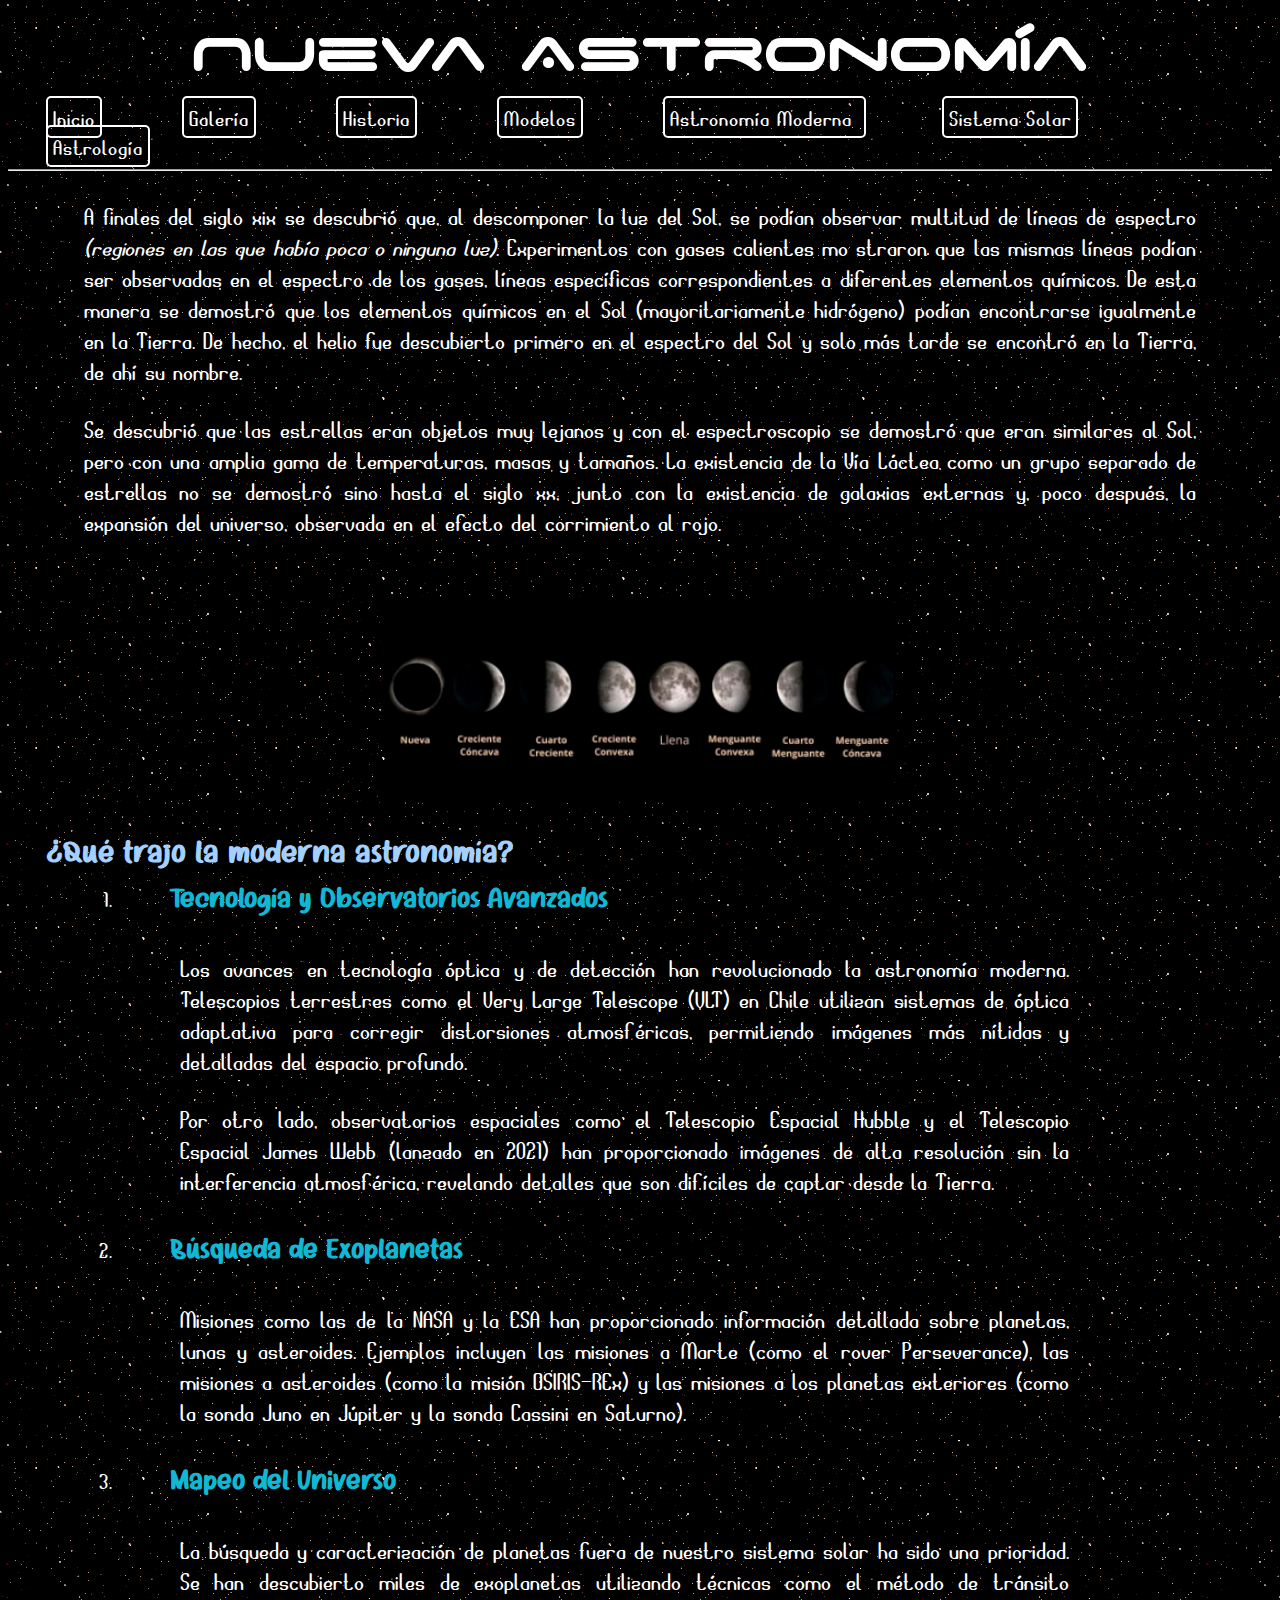
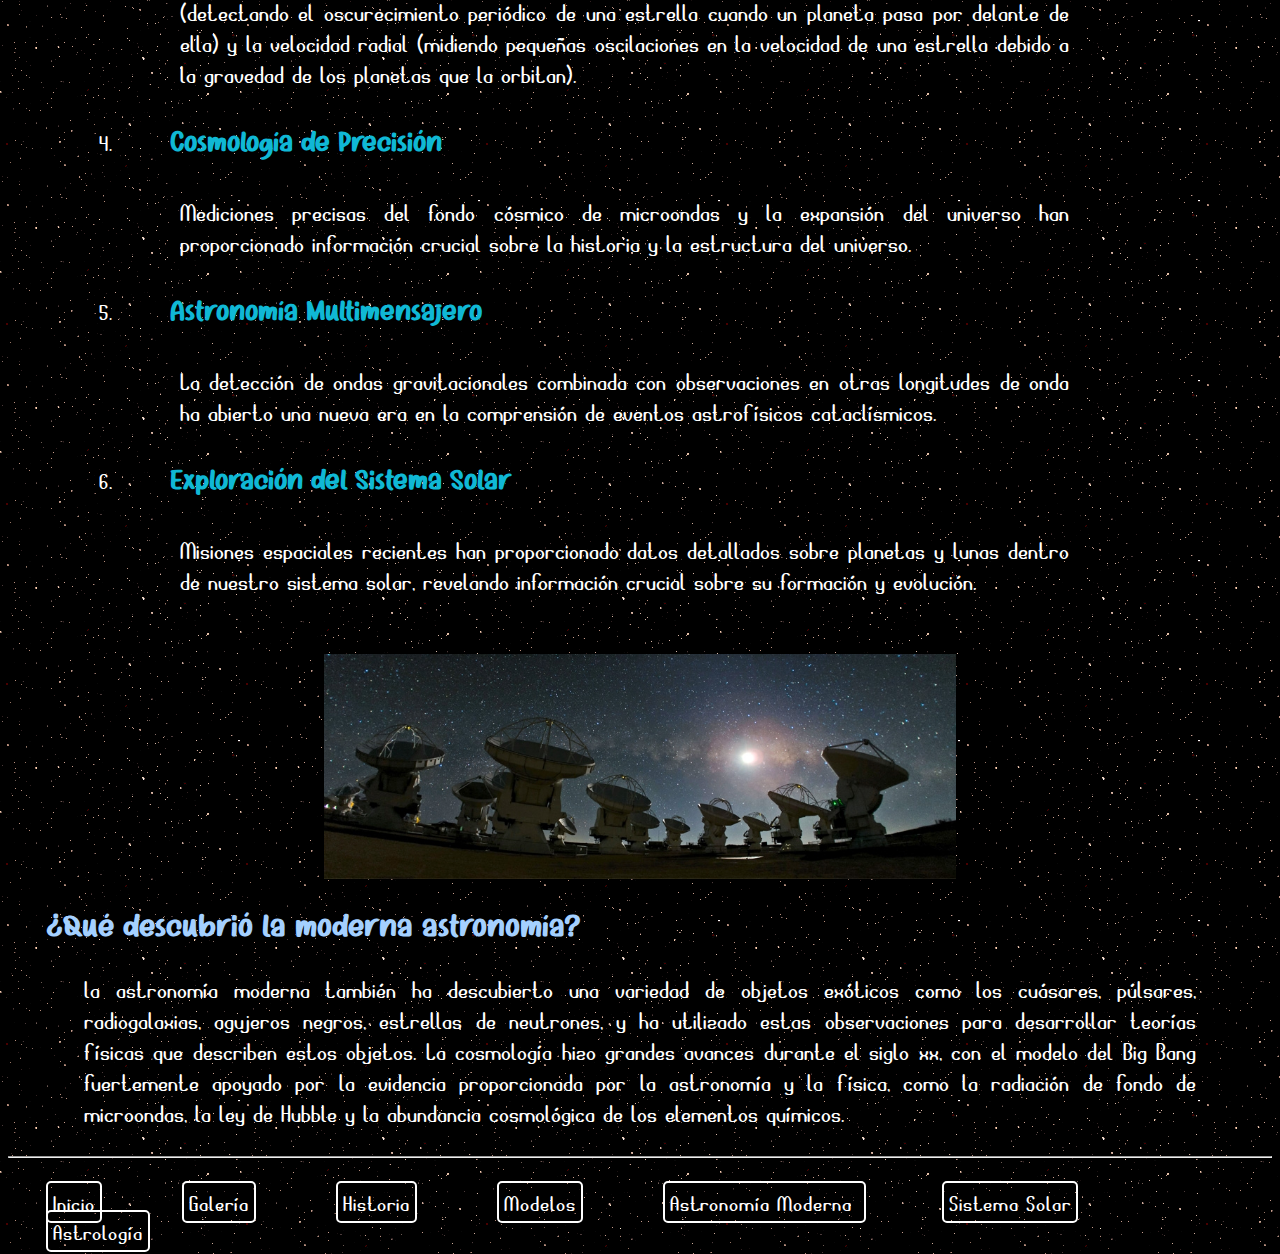
<file: nuevaastro.html>
<!DOCTYPE html>
<html lang="es">
<head>
    <meta charset="UTF-8">
  <link href="styles.css" rel="stylesheet" type="text/css">
    <title>AstroWeb - Moderna</title>
</head>
<body>
  
  <h1>Nueva Astronomía</h1>
  
  
  <a class="lin" href="index.html"> Inicio</a>
   <a class="lin" href="galeria.html">Galería</a>
   <a class="lin" href="historia.html">Historia</a>
   <a class="lin" href="modelos.html">Modelos</a>
   <a class="lin" href="nuevaastro.html">Astronomía Moderna </a>
   <a class="lin" href="sissolar.html">Sistema Solar </a>
   <a class="lin" href="astrologia.html">Astrología </a><hr>
  
  <p class="Textop">A finales del siglo xix se descubrió que, al descomponer la luz del Sol, se podían observar multitud
  de líneas de espectro <em>(regiones en las que había poca o ninguna luz)</em>. Experimentos con gases calientes mo
  straron que las mismas líneas podían ser observadas en el espectro de los gases, líneas específicas correspondientes
  a diferentes elementos químicos. De esta manera se demostró que los elementos químicos en el Sol 
  (mayoritariamente hidrógeno) podían encontrarse igualmente en la Tierra. De hecho,
  el helio fue descubierto primero en el espectro del Sol y solo más tarde se encontró en la Tierra, de ahí su nombre. </p>
  
  <p class="Textop"> Se descubrió que las estrellas eran objetos muy lejanos y con el espectroscopio se demostró que eran
  similares al Sol, pero con una amplia gama de temperaturas, masas y tamaños. La existencia de la Vía Láctea
  como un grupo separado de estrellas no se demostró sino hasta el siglo xx, junto con la existencia de galaxias
  externas y, poco después, la expansión del universo, observada en el efecto del corrimiento al rojo. </p>
  <img class="gal" src="imagenes/fasesluna.jpg" alt="fasesluna">

 <h2> ¿Qué trajo la moderna astronomía? </h2> 
  <ol>
        <li>
            <h3>Tecnología y Observatorios Avanzados</h3>
          <p class="Textop">  Los avances en tecnología óptica y de detección han revolucionado 
		  la astronomía moderna. Telescopios terrestres como el Very Large Telescope (VLT) 
		  en Chile utilizan sistemas de óptica adaptativa para corregir distorsiones atmosféricas, permitiendo
		  imágenes más nítidas y detalladas del espacio profundo. </p>
          <p class="Textop">Por otro lado, observatorios espaciales como el Telescopio Espacial Hubble y el 
		  Telescopio Espacial James Webb (lanzado en 2021) han proporcionado imágenes de alta resolución 
		  sin la interferencia atmosférica, revelando detalles que son difíciles de captar desde la Tierra. </p>
		  
		  </li>
        <li>
            <h3>Búsqueda de Exoplanetas</h3>
            <p class="Textop">Misiones como las de la NASA y la ESA han proporcionado información detallada sobre planetas,
			lunas y asteroides. Ejemplos incluyen las misiones a Marte (como el rover Perseverance), 
			las misiones a asteroides (como la misión OSIRIS-REx) 
			y las misiones a los planetas exteriores (como la sonda Juno en Júpiter y la sonda Cassini en Saturno).</p>
        </li>
        <li>
            <h3>Mapeo del Universo</h3>
            <p class="Textop">La búsqueda y caracterización de planetas fuera de nuestro sistema solar 
			ha sido una prioridad. Se han descubierto miles de exoplanetas utilizando técnicas como el método de 
			tránsito (detectando el oscurecimiento periódico de una estrella cuando un planeta pasa por delante de ella)
			y la velocidad radial (midiendo pequeñas oscilaciones en la velocidad de una estrella debido a la gravedad de 
			los planetas que la orbitan).</p>
        </li>
        <li>
            <h3>Cosmología de Precisión</h3>
            <p class="Textop">Mediciones precisas del fondo cósmico de microondas y la expansión del universo han 
			proporcionado información crucial sobre la historia y la estructura del universo.</p>
        </li>
        <li>
            <h3>Astronomía Multimensajero</h3>
            <p class="Textop">La detección de ondas gravitacionales combinada con observaciones en otras longitudes
			de onda ha abierto una nueva era en la comprensión de eventos astrofísicos cataclísmicos.</p>
        </li>
        <li>
            <h3>Exploración del Sistema Solar</h3>
            <p class="Textop">Misiones espaciales recientes han proporcionado datos detallados sobre planetas y lunas dentro de nuestro sistema solar, revelando información crucial sobre su formación y evolución.</p>
        </li>
    </ol>
	
	<img class="telescopio" src="imagenes/astro.jpg" alt="no">
  
  
  <h2> ¿Qué descubrió la moderna astronomía?
   </h2>
   <p> la astronomía 
  moderna también ha descubierto una variedad de objetos exóticos como los cuásares, púlsares, radiogalaxias, agujeros
  negros, estrellas de neutrones, y ha utilizado estas observaciones para desarrollar teorías físicas que 
  describen estos objetos. La cosmología hizo grandes avances durante el siglo xx, con el modelo del Big Bang 
  fuertemente apoyado por la evidencia proporcionada por la astronomía y la física, como la radiación de fondo 
  de microondas, 
  la ley de Hubble y la abundancia cosmológica de los elementos químicos.</p>
  <hr>
   <a class="lin" href="index.html"> Inicio</a>
   <a class="lin" href="galeria.html">Galería</a>
   <a class="lin" href="historia.html">Historia</a>
   <a class="lin" href="modelos.html">Modelos</a>
   <a class="lin" href="nuevaastro.html">Astronomía Moderna </a>
   <a class="lin" href="sissolar.html">Sistema Solar </a>
   <a class="lin" href="astrologia.html">Astrología </a>
</body>
</html>
</file>
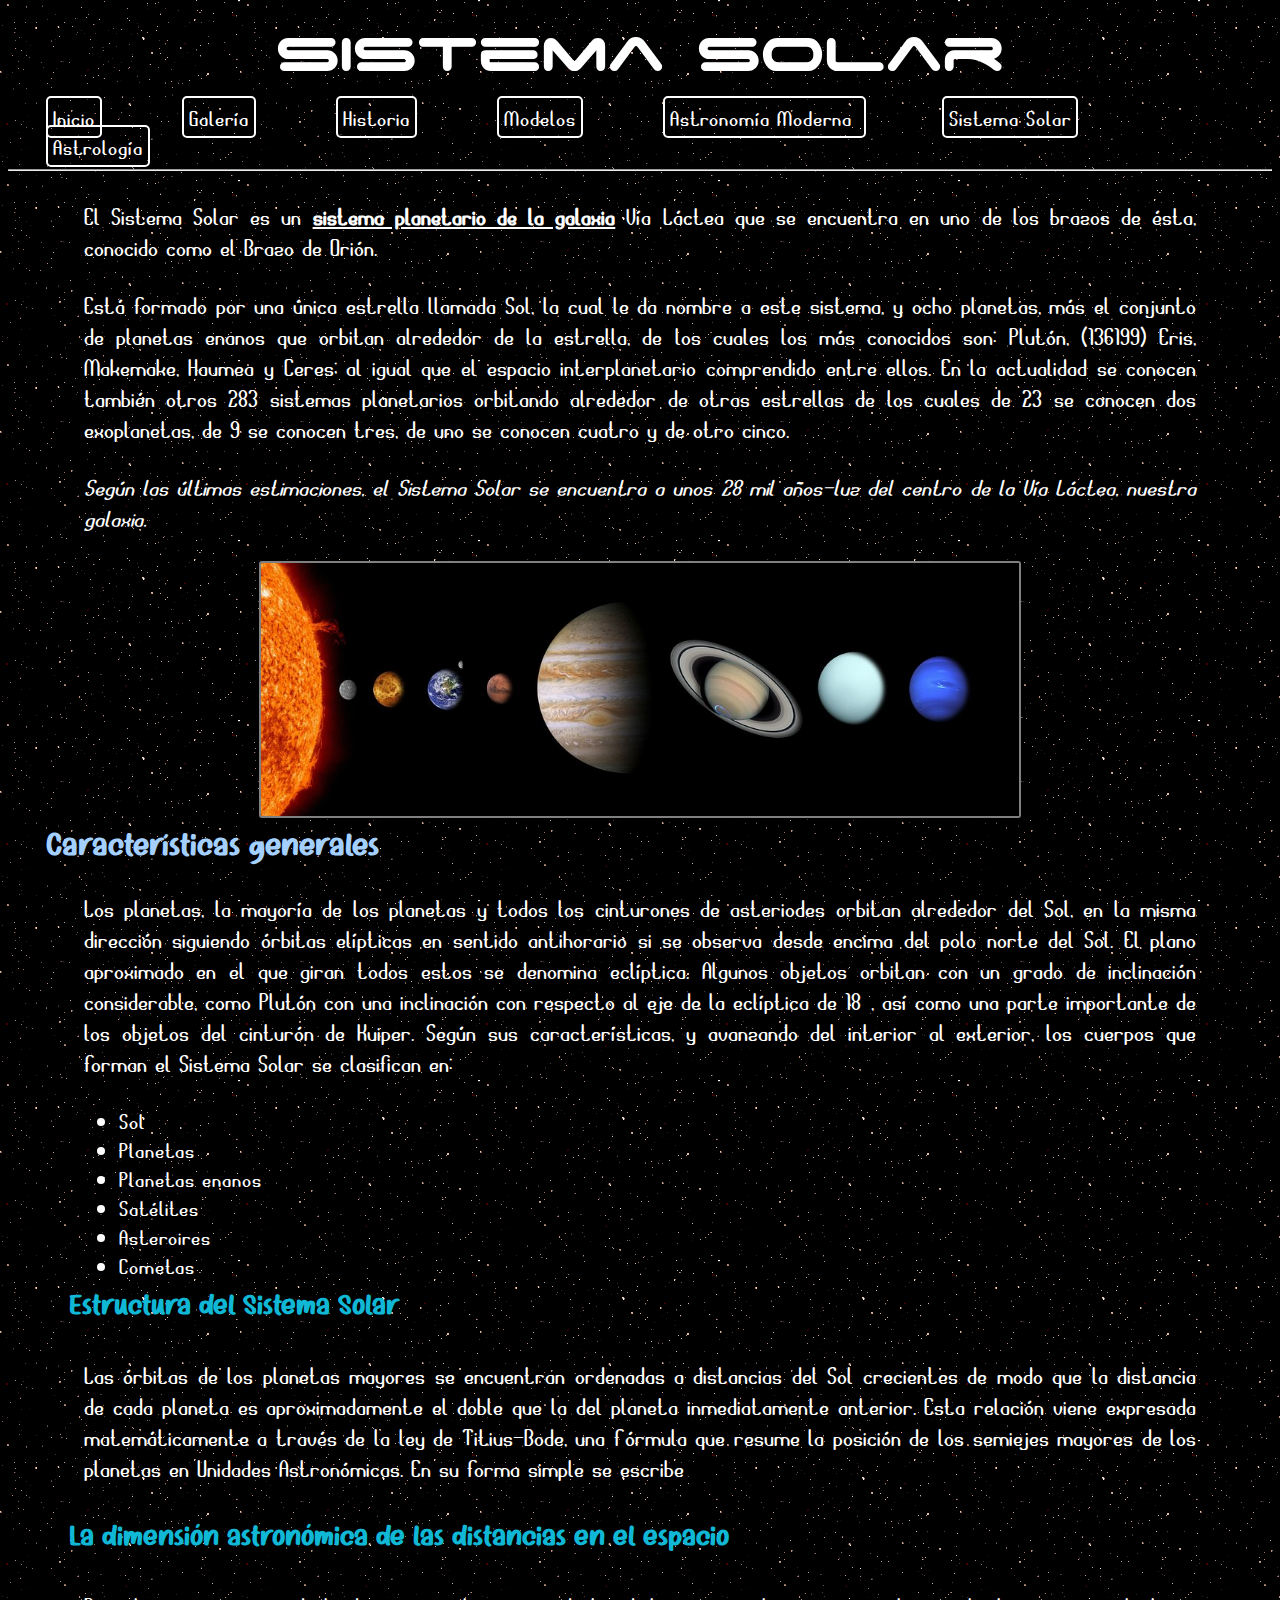
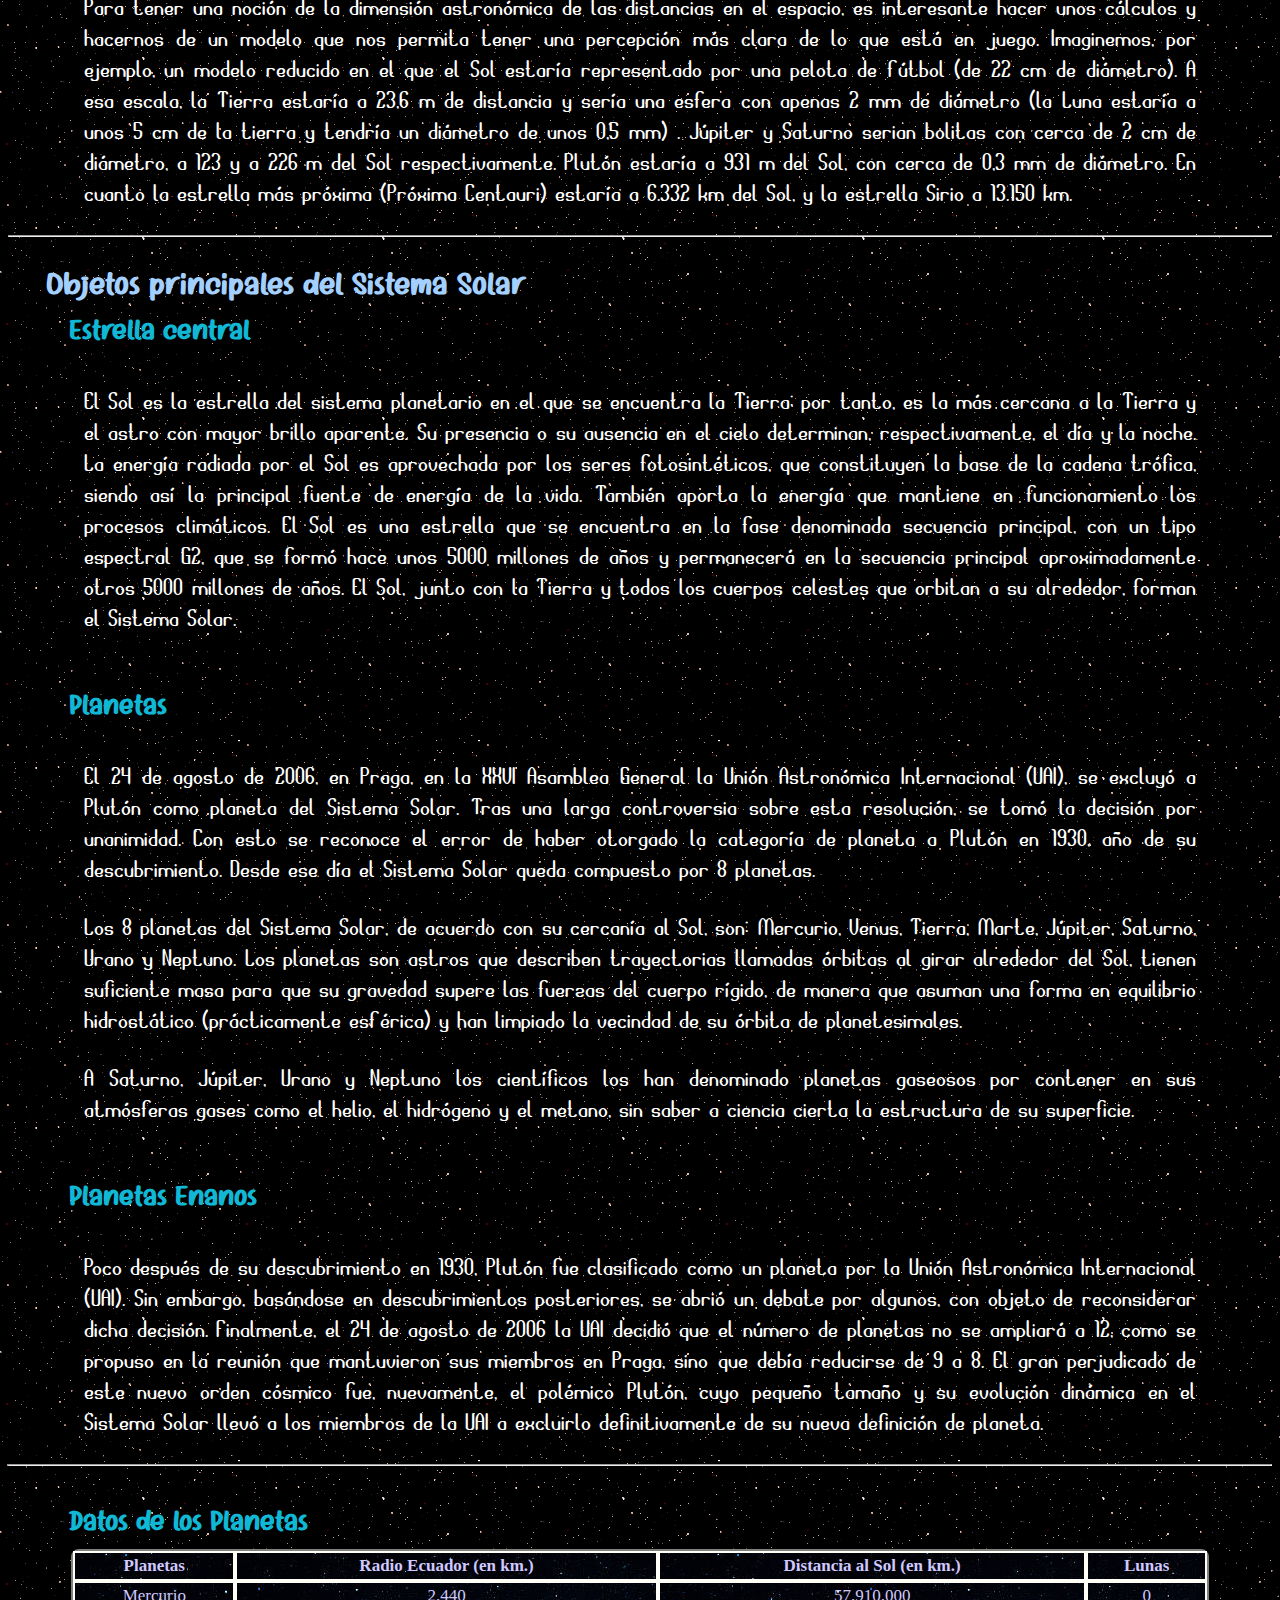
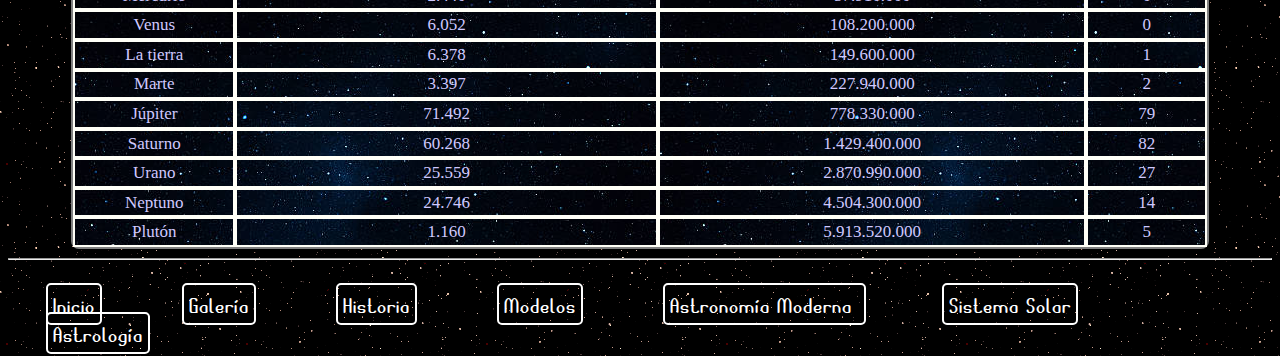
<file: sissolar.html>
<!DOCTYPE html>
<html lang="es">
<head>
    <meta charset="UTF-8">
  <link href="styles.css" rel="stylesheet" type="text/css">
    <title>AstroWeb - SistemaSolar</title>
</head>
<body>
  
<h1> Sistema Solar</h1>
  <a class="lin" href="index.html"> Inicio</a>
   <a class="lin" href="galeria.html">Galería</a>
   <a class="lin" href="historia.html">Historia</a>
   <a class="lin" href="modelos.html">Modelos</a>
   <a class="lin" href="nuevaastro.html">Astronomía Moderna </a>
   <a class="lin" href="sissolar.html">Sistema Solar </a>
   <a class="lin" href="astrologia.html">Astrología </a><hr>
    <p> El Sistema Solar es un <strong> <a class="sis" href="https://es.wikipedia.org/wiki/Portal:Sistema_solar/El_sistema_solar_en_nuestra_galaxia" title="Más info" target="_blank">sistema planetario de la galaxia</a></strong> Vía Láctea que se encuentra en uno de los brazos de ésta, conocido como el Brazo de Orión.</p>
	
	
	
	<p> Está formado por una única estrella llamada Sol, 
	la cual le da nombre a este sistema, y ocho planetas, 
	más el conjunto de planetas enanos que orbitan alrededor de la estrella, 
	de los cuales los más conocidos son: Plutón, (136199) Eris, Makemake, Haumea y Ceres; 
	al igual que el espacio interplanetario comprendido entre ellos.
	En la actualidad se conocen también otros 283 sistemas planetarios orbitando alrededor de otras estrellas 
	de los cuales de 23 se conocen dos exoplanetas, de 9 se conocen tres, de uno se conocen cuatro y de otro cinco.</p>
	<p><em> Según las últimas estimaciones, el Sistema Solar se encuentra a unos 28 mil años-luz del centro de la Vía Láctea, nuestra galaxia.</em></p>
	<img class="galax" src="imagenes/sistemasolar.jpg" alt="sisolar">

	<h2>Características generales</h2>
	
	

	<p>Los planetas, la mayoría de los planetas y todos los cinturones de asteriodes orbitan alrededor del Sol, 
	en la misma dirección siguiendo órbitas elípticas en sentido antihorario si se observa desde encima del polo norte del Sol. 
	El plano aproximado en el que giran todos estos se denomina eclíptica. Algunos objetos orbitan con un grado de inclinación considerable, 
	como Plutón con una inclinación con respecto al eje de la eclíptica de 18º, así como una parte importante de los objetos del cinturón de Kuiper. 
	Según sus características, y avanzando del interior al exterior, los cuerpos que forman el Sistema Solar se clasifican en: </p>
	<ul>
		<li>Sol</li>
		<li > Planetas</li>
		<li> Planetas enanos</li>
		<li> Satélites</li>
		<li> Asteroires</li>
		<li> Cometas</li>
	</ul>

	<h3> Estructura del Sistema Solar</h3>
	
	<p>Las órbitas de los planetas mayores se encuentran ordenadas a distancias del Sol
		crecientes de modo que la distancia de cada planeta es aproximadamente el doble que la del planeta inmediatamente anterior.
		Esta relación viene expresada matemáticamente a través de la ley de Titius-Bode,
		una fórmula que resume la posición de los semiejes mayores de los planetas en Unidades Astronómicas. En su forma simple se escribe</p> 
        <h3><strong>La dimensión astronómica de las distancias en el espacio</strong></h3>
        <p>Para tener una noción de la dimensión astronómica de las distancias en el espacio, es interesante hacer unos cálculos y 
		hacernos de un modelo que nos permita tener una percepción más clara de lo que está en juego. Imaginemos, por ejemplo,
		un modelo reducido en el que el Sol estaría representado por una pelota de fútbol (de 22 cm de diámetro). 
		A esa escala, la Tierra estaría a 23,6 m de distancia y sería una esfera con apenas 2 mm de diámetro 
		(la Luna estaría a unos 5 cm de la tierra y tendría un diámetro de unos 0,5 mm) . 
		Júpiter y Saturno serian bolitas con cerca de 2 cm de diámetro, a 123 y a 226 m del Sol respectivamente. 
		Plutón estaría a 931 m del Sol, con cerca de 0,3 mm de diámetro.  En cuanto la estrella más próxima 
		(Próxima Centauri) estaría a 6.332 km del Sol, y la estrella Sirio a 13.150 km. </p>
        <hr>
        <h2>Objetos principales del Sistema Solar</h2>
        <h3>Estrella central</h3>
        <p>El Sol es la estrella del sistema planetario en el que se encuentra la Tierra; por tanto, 
		es la más cercana a la Tierra y el astro con mayor brillo aparente. Su presencia o
		su ausencia en el cielo determinan, respectivamente, el día y la noche. 
		La energía radiada por el Sol es aprovechada por los seres fotosintéticos, 
		que constituyen la base de la cadena trófica, siendo así la principal fuente de energía de la vida. 
		También aporta la energía que mantiene en funcionamiento los procesos climáticos. 
		El Sol es una estrella que se encuentra en la fase denominada secuencia principal, 
		con un tipo espectral G2, que se formó hace unos 5000 millones de años y permanecerá en la secuencia principal 
		aproximadamente otros 5000 millones de años. El Sol, junto con la Tierra y todos los cuerpos celestes que 
		orbitan a su alrededor, forman el Sistema Solar.</p>
		<br>
        <h3>Planetas </h3>
        <p>El 24 de agosto de 2006, en Praga, en la XXVI Asamblea General la Unión Astronómica Internacional (UAI),
		se excluyó a Plutón como planeta del Sistema Solar. Tras una larga controversia sobre esta resolución, 
		se tomó la decisión por unanimidad. Con esto se reconoce el error de haber otorgado la categoría de planeta 
		a Plutón en 1930, año de su descubrimiento. Desde ese día el Sistema Solar queda compuesto por 8 planetas.</p>
		
		<p> Los 8 planetas del Sistema Solar, de acuerdo con su cercanía al Sol, son: Mercurio, Venus, Tierra, Marte, Júpiter, Saturno, Urano y Neptuno. 
		Los planetas son astros que describen trayectorias llamadas órbitas al girar alrededor del Sol, 
		tienen suficiente masa para que su gravedad supere las fuerzas del cuerpo rígido, de manera que asuman una forma
		en equilibrio hidrostático (prácticamente esférica) y han limpiado la vecindad de su órbita de planetesimales.</p>
		 
		<p>A Saturno, Júpiter, Urano y Neptuno los científicos los han denominado planetas gaseosos por contener en sus atmósferas gases como el helio, el hidrógeno y el metano,
		sin saber a ciencia cierta la estructura de su superficie.</p>
		
		<br>
		
		<h3> Planetas Enanos</h3>
		<p>Poco después de su descubrimiento en 1930, Plutón fue clasificado como un planeta por la Unión Astronómica Internacional (UAI). Sin embargo, basándose en descubrimientos posteriores, se abrió un debate por algunos, con objeto de reconsiderar dicha decisión. Finalmente, el 24 de agosto de 2006 la UAI decidió que el número de planetas no se ampliará a 12, como se propuso en la reunión que mantuvieron sus miembros en Praga, sino que debía reducirse de 9 a 8. El gran perjudicado de este nuevo orden cósmico fue, nuevamente, el polémico Plutón, cuyo pequeño tamaño y su evolución dinámica en el Sistema Solar llevó a los miembros de la UAI
			a excluirlo definitivamente de su nueva definición de planeta.</p>
		<hr>
			<h3>Datos de los Planetas</h3>
	 <table class="tabla2">
	  <tr>
	  <td><strong>Planetas</strong></td>
	  <td><strong>Radio Ecuador (en km.)</strong></td> 
	  <td><strong>Distancia al Sol (en km.)</strong></td> 
	  <td><strong>Lunas</strong></td>
	 </tr>
	 
	  <tr> 
	   <td>Mercurio</td>
	   <td>2.440</td>
	   <td>57.910.000</td>
	   <td>0</td>
	  </tr>
	  
	  <tr>
	   <td>Venus</td> 
	   <td>6.052</td> 
	   <td>108.200.000</td>
	   <td>0</td>
	  </tr>
	  
	  <tr>
	   <td>La tierra</td>
	   <td>6.378</td>
	   <td> 149.600.000</td>
	   <td>1</td>
	  </tr>
	  
	  <tr>
	   <td>Marte</td>
	   <td>3.397</td>
	   <td>227.940.000</td>
	   <td>2</td>
	  </tr>
	  
	  <tr>
	   <td>Júpiter</td>
	   <td>71.492</td> 
	   <td>778.330.000</td>
	   <td>79</td>
	  </tr>
	  
	  <tr>
	   <td>Saturno</td>
	   <td>60.268</td>
	   <td> 1.429.400.000</td> 
	   <td>82</td>
	  </tr>
	  
	  <tr>
	   <td>Urano</td>
	   <td>25.559</td>
	   <td>2.870.990.000</td>
	   <td>27</td>
	  </tr>
	  
	  <tr>
	   <td>Neptuno</td>
	   <td>24.746</td>
	   <td>4.504.300.000</td>
	   <td>14</td>
	  </tr>
	  
	  <tr>
	   <td>Plutón </td>
	   <td>1.160</td>
	   <td>5.913.520.000</td>
	   <td>5</td>
	  </tr>
	 </table  >
	 
	
	 <hr>
	 <a class="lin" href="index.html"> Inicio</a>
   <a class="lin" href="galeria.html">Galería</a>
   <a class="lin" href="historia.html">Historia</a>
   <a class="lin" href="modelos.html">Modelos</a>
   <a class="lin" href="nuevaastro.html">Astronomía Moderna </a>
   <a class="lin" href="sissolar.html">Sistema Solar </a>
   <a class="lin" href="astrologia.html">Astrología </a>
	</body>
	</html>
</file>
<file: styles.css>
@Font-face {
	font-family:Space Age;
	src:url("fuentes/spaceage.ttf")

}

@Font-face {
 font-family:Space of Time;
 src:url("fuentes/space of time.ttf")
}

@Font-face {
	font-family:Vainilla Cake;
	src:url("fuentes/vainila.otf")

}
/**/
body {
    background-image: url(imagenes/fondo1.gif);
    font-size: 17PX;
}


p {
    font-size: 27px;
	color: white;
	font-family:space of time;
	margin-left: 6%;
	text-align:justify;
	margin-right:6%;
}

h1 {
    font-family: Space Age;
    border-bottom: 4px rgb(0, 0, 0) solid;
    color: white;
    text-align: center;
    font-size: 70px;
    padding: 10px;
    margin:0;

	margin-bottom: 0.7%;
    
}

h2 {
    color: #a4d0ff;
    font-size: 30px;
    margin: 0;
    margin-left:3%;
    font-family:Vainilla Cake;
}

h3 {
    color: #10b8d5;
    font-size: 27px;
    margin: 0;
	margin-left: 4%;
    padding: 10px;
    font-family:Vainilla Cake;
}

/*Imagen telescopio del index*/

.telescopio {
    display:block;
    margin: auto;
	width: 50%;
    padding: 30px;
}

.gala {
	width: 40%;
	margin: auto;
	border: solid 3px gray;
	display: block;
	border-radius: 4px;
	
}

.gal {
	width: 40%;
	margin: auto;
	border: solid 3px black;
	display: block;
	border-radius: 4px;
	padding: 30px;
}


/* El h3 del index*/

.h3index {
	margin:0;
	margin-left: 4%;
}

/* Listas */

ol,li,ul	 {
	margin: 0;
	margin-left: 3%;
	margin-right:6%;
	font-size:25px;
	color: white;
	font-family: space of time;
}

/*Links de la pagina*/

.lin:visited, .lin:link {
	color: #ffffff;
	text-decoration: none;
	text-align:center;
	border-style: solid;
	border-width: 2px;
	border-color:  #ffffff;
	padding: 5px;
	margin-left: 3%;
	margin-right:3%;
	border-radius: 5px;
	font-family: space of time;
    font-size:25px;	
    
}

.lin:hover {
	  color: #31005c;
  background-color: #b0b9ff;
  transition: 0.3s;
}

/*Link de la pagina sisolar*/ 

.sis {
	color:white;
}


hr {
	margin-bottom: 30px;
}


.tabla3 {
	color: #d0c9ff; 
	margin-left: 5%;
	text-align:center;
	background-image: url(imagenes/fondo3.jpg);
	border-style:solid;
	border-width:2px;
	border-radius: 8px;
	width: 90%;
	height: 300px;
	border-spacing:0;
}



 .tabla2{ 
       color: #d0c9ff; 
	   margin-left: 5%;
	   text-align:center;
	   background-image: url(imagenes/fondo2.jpg);
	   border-style:solid;
	   border-width:2px;
	   border-radius: 8px;
	   width: 90%;
	   height: 300px;
	   border-spacing:0;
	  
 }
 
 td {
	 border-style:solid;
	   border-width:2px;
	   border-color: #fffff7;
 }
 
 .galeriafoto {
     margin: 20px;
    
	 padding:0;	
 }

 .galeriafoto:hover {
	 
	 border-bottom: solid 4px #a1ceff;
	 text-decoration:none;
	 transition:0.3s;
 }

.galaxe {
   display: block;
   margin-left: 20%;
   width: 30%; 
}

 .galax {
	display: block;
	margin:auto;
	width: 60%;
	border: solid 2px gray;
	border-radius: 3px;
    margin-bottom: 10px;  
 }
 
 .esfera, .imag {
	 display:block;
	 margin: auto;
	 padding: 2px;
	 background-color: white;
	 border: solid 4px gray;
	 border-radius: 7px;
 }
 
 .lii {
	color:#b0b9ff;

 }

 .fuego {
	color: #ff0000;
	text-decoration: none;
	
}

.aire {	
	color: #ddddff;
	text-decoration: none;
}

.agua {
	color: #3333ff;
	text-decoration: none;
}

.tierra {
	color: #8a4b34;	
	text-decoration: none;
}

.tierraa:hover,.aguaa:hover,.airee:hover,.fuegoo:hover {
	color:#a1ceff;
	border: solid #a1ceff 2px;
	border-radius: 30px;
	padding: 4px;
	text-decoration: none;
	transition: 0.2s;
}


.fuegoo {
	color: #ff0000;
	text-decoration: none;
	
}

.airee {	
	color: #ddddff;
	text-decoration: none;
}

.aguaa {
	color: #3333ff;
	text-decoration: none;
}

.tierraa {
	color: #8a4b34;	
	text-decoration: none;
}

.tabla1 {
	width: 50%;
	margin:auto;
	text-align: center;

}

.galaxee {
	width: 25%;
	display: block;
    margin: auto;

}
</file>
